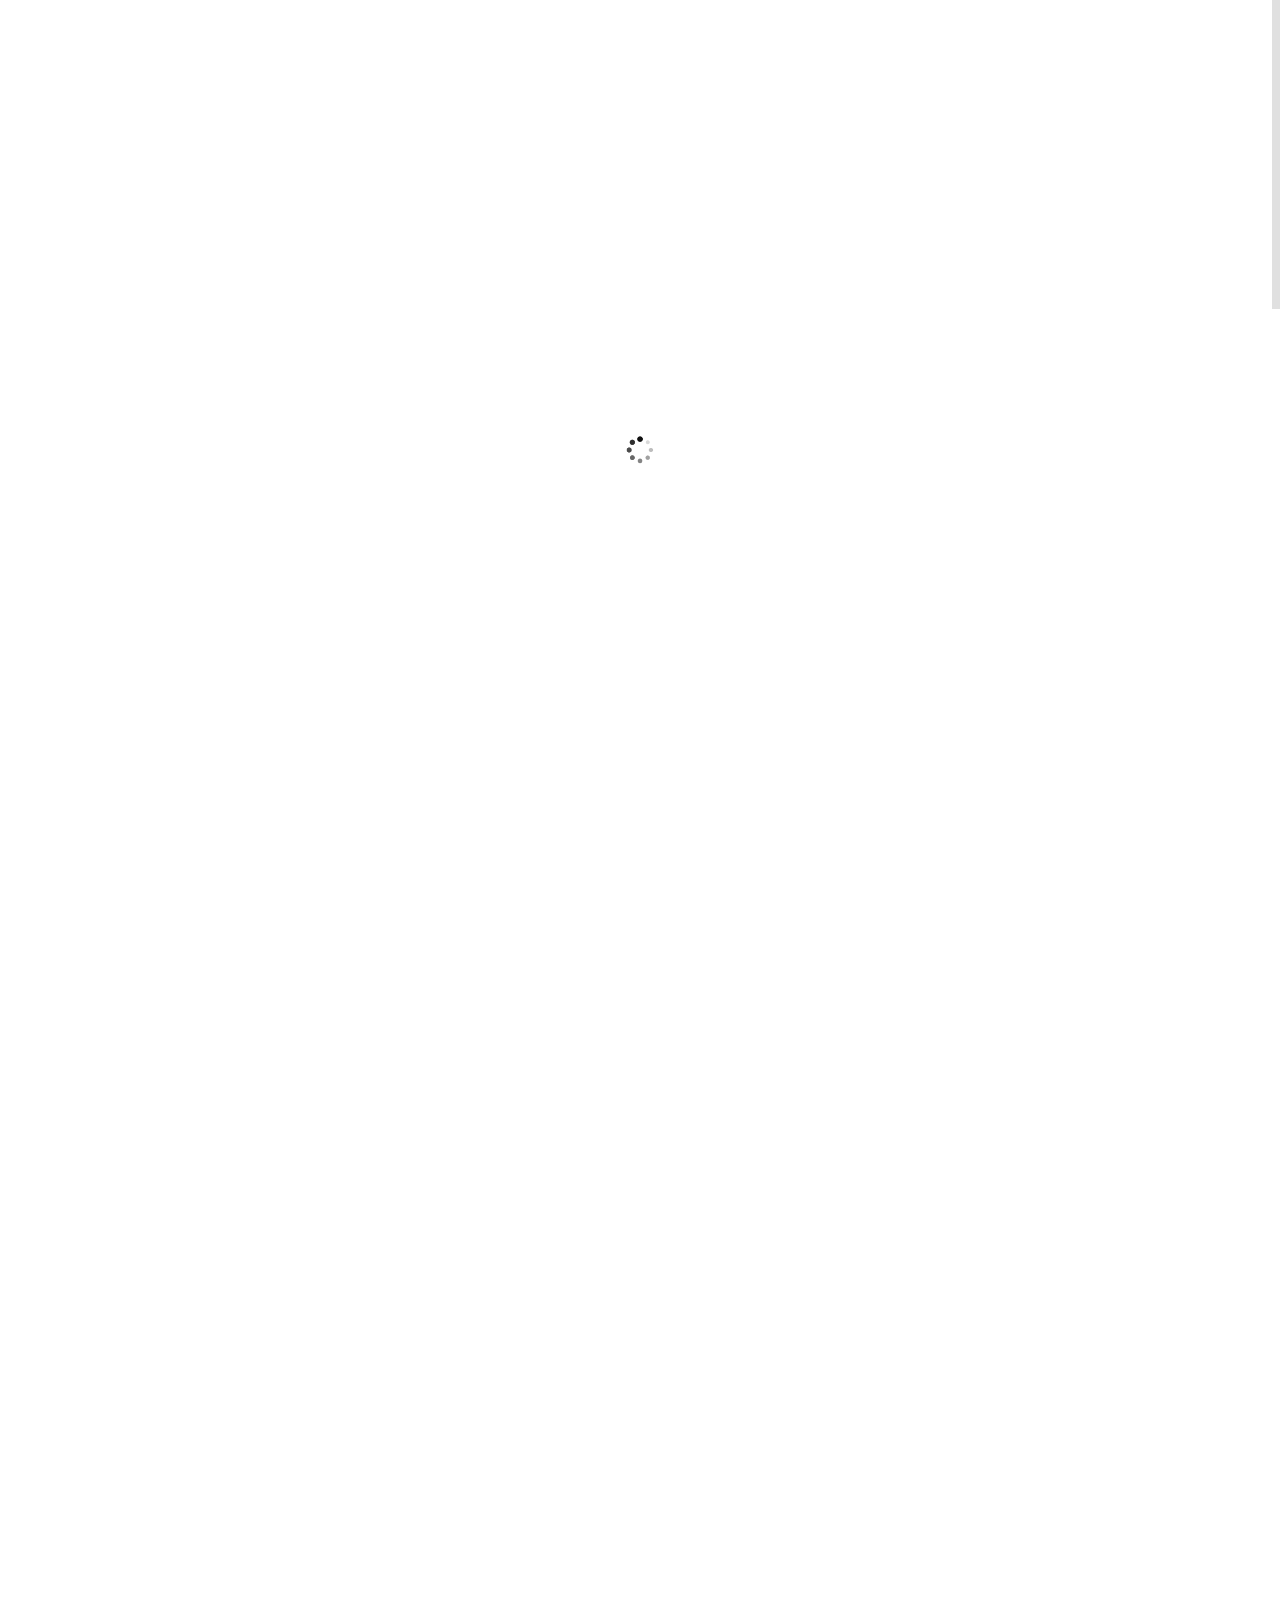
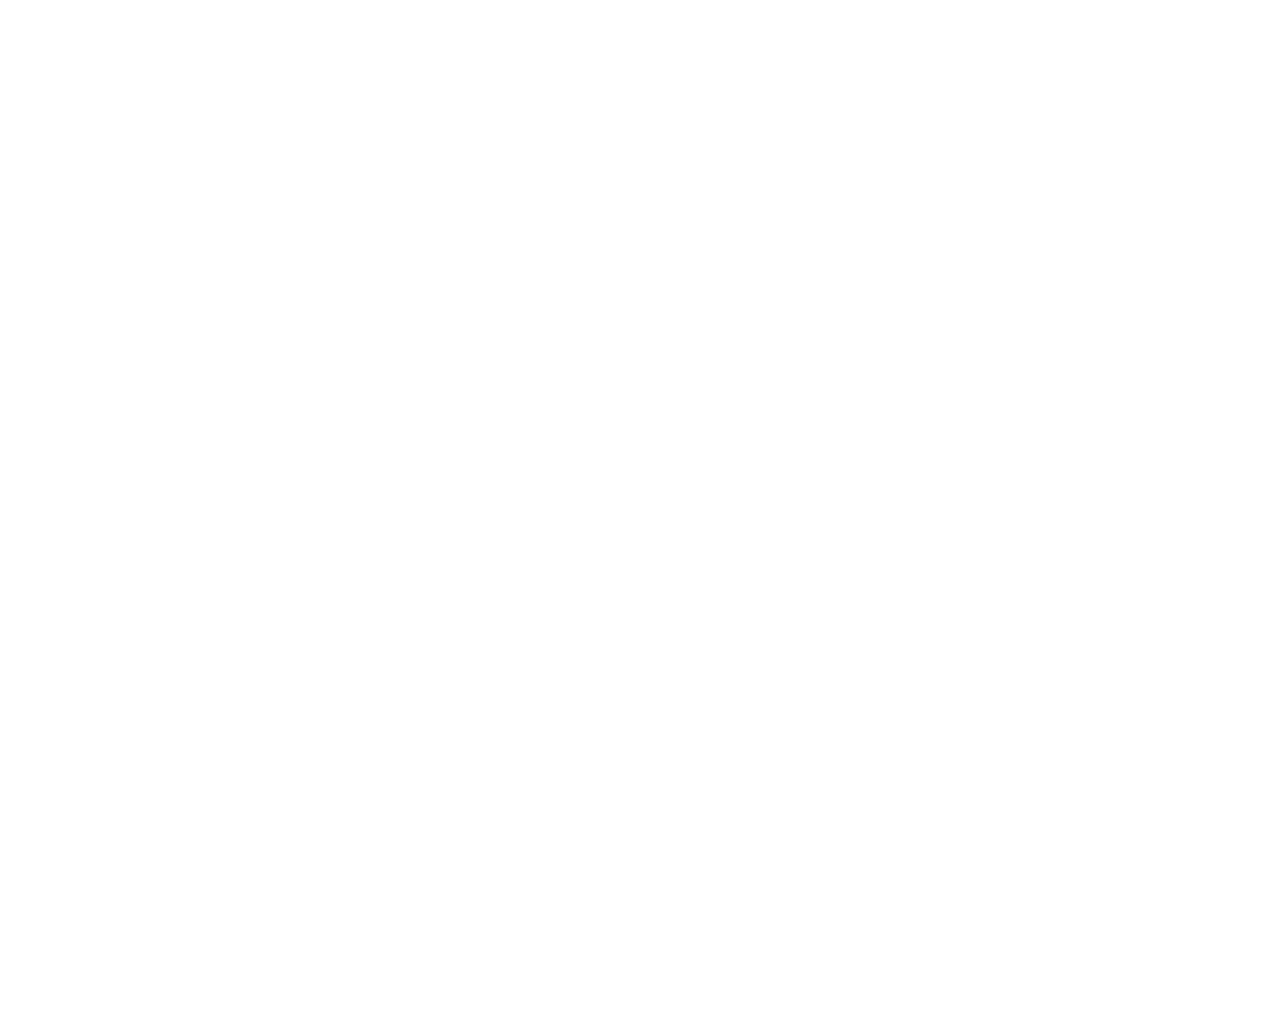
<file: news-item.html>
<!DOCTYPE html>
<html lang="en">
<head>
	
	<meta charset="utf-8">
	<title>Cascio & Farber | Law Firm</title>
    <meta name="viewport" content="width=device-width, initial-scale=1.0">
	<meta name="description" content="">
	<meta name="author" content="">
	
	<link rel="shortcut icon" href="images/favicon.png">
    
	<!-- CSS -->
	<link href="css/bootstrap.min.css" rel="stylesheet" type="text/css" />
	<link href="css/flexslider.css" rel="stylesheet" type="text/css" />
	<link href="css/prettyPhoto.css" rel="stylesheet" type="text/css" />
	<link href="css/animate.css" rel="stylesheet" type="text/css" media="all" />
    <link href="css/owl.carousel.css" rel="stylesheet">
	<link href="css/style.css" rel="stylesheet" type="text/css" />
    
	<!-- FONTS -->
	<link href="https://fonts.googleapis.com/css?family=Rokkitt:400,700,900|Ubuntu" rel="stylesheet">
	<link href="http://netdna.bootstrapcdn.com/font-awesome/4.0.3/css/font-awesome.css" rel="stylesheet">	
    
	<!-- SCRIPTS -->
	<!--[if IE]><script src="http://html5shiv.googlecode.com/svn/trunk/html5.js"></script><![endif]-->
    <!--[if IE]><html class="ie" lang="en"> <![endif]-->
	
	<script src="js/jquery.min.js" type="text/javascript"></script>
	<script src="js/bootstrap.min.js" type="text/javascript"></script>
	<script src="js/jquery.prettyPhoto.js" type="text/javascript"></script>
	<script src="js/jquery.nicescroll.min.js" type="text/javascript"></script>
	<script src="js/superfish.min.js" type="text/javascript"></script>
	<script src="js/jquery.flexslider-min.js" type="text/javascript"></script>
	<script src="js/owl.carousel.js" type="text/javascript"></script>
	<script src="js/animate.js" type="text/javascript"></script>
	<script src="js/jquery.BlackAndWhite.js"></script>
	<script src="js/myscript.js" type="text/javascript"></script>
	<script>
		
		//PrettyPhoto
		jQuery(document).ready(function() {
			$("a[rel^='prettyPhoto']").prettyPhoto();
		});
		
		//BlackAndWhite
		$(window).load(function(){
			$('.client_img').BlackAndWhite({
				hoverEffect : true, // default true
				// set the path to BnWWorker.js for a superfast implementation
				webworkerPath : false,
				// for the images with a fluid width and height 
				responsive:true,
				// to invert the hover effect
				invertHoverEffect: false,
				// this option works only on the modern browsers ( on IE lower than 9 it remains always 1)
				intensity:1,
				speed: { //this property could also be just speed: value for both fadeIn and fadeOut
					fadeIn: 300, // 200ms for fadeIn animations
					fadeOut: 300 // 800ms for fadeOut animations
				},
				onImageReady:function(img) {
					// this callback gets executed anytime an image is converted
				}
			});
		});
		
	</script>
	
</head>
<body>

	<!-- PRELOADER -->
	<img id="preloader" src="images/preloader.gif" alt=""/>
	<!-- //PRELOADER -->
	<div class="preloader_hide">

		<!-- PAGE -->
		<div id="page">

			<!-- HEADER -->
			<header>

				<!-- MENU BLOCK -->
				<div class="menu_block">

					<!-- CONTAINER -->
					<div class="container clearfix">
						<!-- LOGO -->
						<div class="pull-left">
							<a href="index.html" class="logo"></a>
						</div><!-- //LOGO -->					
						<!-- MENU -->
						<div class="pull-right">
							<nav class="navmenu center">
								<ul>
									<li class="first scroll_btn"><a href="index.html#home" class="menu-item">Home</a></li>
									<li class="scroll_btn"><a href="index.html#about" class="menu-item">Firm</a></li>
									<li class="sub-menu active">
										<a href="index.html#team" class="menu-item">Professional Staff</a>
										<ul>
											<li><a href="professional.html">Ricky Baker</a></li>
											<li><a href="professional.html">John Doe</a></li>
											<li><a href="professional.html">Staci Curtis</a></li>
										</ul>
									</li>
									<li class="scroll_btn"><a href="index.html#news" class="menu-item">News</a></li>
									<li class="sub-menu">
										<a href="index.html#practices">Practice Areas</a>
										<ul>
											<li><a href="practice.html">Corporate</a></li>
											<li><a href="practice.html">Finance</a></li>
											<li><a href="practice.html">Litigation</a></li>
											<li><a href="practice.html">Real Estate</a></li>
											<li><a href="practice.html">Native American</a></li>
											<li><a href="practice.html">Tax</a></li>
										</ul>
									</li>
									<li class="scroll_btn last"><a href="index.html#contacts" class="menu-item">Contact</a></li>
								</ul>
							</nav>
						</div><!-- //MENU -->
					</div><!-- //MENU BLOCK -->
				</div><!-- //CONTAINER -->
			</header><!-- //HEADER -->
		
		
		<!-- BREADCRUMBS -->
		<section class="breadcrumbs_block clearfix parallax">
			<div class="container">
				<h2 class="text-white">Corporate</h2>
				<p>Lorem ipsum dolor sit</p>
			</div>
		</section><!-- //BREADCRUMBS -->
		
		
		<!-- BLOG -->
		<section id="blog">
			
			<!-- CONTAINER -->
			<div class="container">
				
				<!-- ROW -->
				<div class="row">
				
					<!-- BLOG BLOCK -->
					<div class="blog_block col-lg-9 col-md-9">
						
						<!-- SINGLE BLOG POST -->
						<div class="single_blog_post clearfix" data-animated="fadeInUp">
							<div class="single_blog_post_descr">
								<div class="single_blog_post_date"><b>April 4 2017 | 21:30</b></div>
								<div class="single_blog_post_title">Small Business Promotion</div>
							</div>
							<div class="single_blog_post_img"><img class="img-bw" src="images/blog/corporate1.jpg" alt=""/></div>
							
							<div class="single_blog_post_content">
								<p>Lorem ipsum dolor sit amet.<br><br>Consectetur adipiscing elit, sed do eiusmod tempor incididunt ut labore et dolore magna aliqua. Ut enim ad minim veniam, quis nostrud exercitation ullamco laboris nisi ut aliquip ex ea commodo consequat. Duis aute irure dolor in reprehenderit in voluptate velit esse cillum dolore eu fugiat nulla pariatur. Excepteur sint occaecat cupidatat non proident, sunt in culpa qui officia deserunt mollit anim id est laborum.</p>
								<ul class="margbot20">
									<li>» Set Ut</li>
									<li>» Perspiciatis</li>
									<li>» Unde</li>
									<li>» Omnis Iste</li>
									<li>» Natus</li>
									<li>» Error Sit</li>
								</ul>
								<p>Sed ut perspiciatis unde omnis iste natus error sit voluptatem accusantium doloremque laudantium, totam rem aperiam, eaque ipsa quae ab illo inventore veritatis et quasi architecto beatae vitae dicta sunt explicabo. Nemo enim ipsam voluptatem quia voluptas sit aspernatur aut odit aut fugit, sed quia consequuntur magni dolores eos qui ratione voluptatem sequi nesciunt. Neque porro quisquam est, qui dolorem ipsum quia dolor sit amet, consectetur, adipisci velit.<br><br>Sed quia non numquam eius modi tempora incidunt ut labore et dolore magnam aliquam quaerat voluptatem. Ut enim ad minima veniam, quis nostrum exercitationem ullam corporis suscipit laboriosam, nisi ut aliquid ex ea commodi consequatur? Quis autem vel eum iure reprehenderit qui in ea voluptate velit esse quam nihil molestiae consequatur, vel illum qui dolorem eum fugiat quo voluptas nulla pariatur? Nemo enim ipsam voluptatem quia voluptas sit aspernatur aut odit aut fugit, sed quia consequuntur magni dolores eos qui ratione voluptatem sequi nesciunt. Neque porro quisquam est, qui dolorem ipsum quia dolor sit amet, consectetur, adipisci velit, sed quia non numquam eius modi tempora incidunt ut labore et dolore magnam aliquam quaerat voluptatem.</p>
							</div>
							
						</div><!-- //SINGLE BLOG POST -->
						
						<hr>
						<!-- SINGLE BLOG POST TAG -->
						<div class="single_blog_post_tags margbot50" data-animated="fadeInUp">
							<h2>Related Practices</h2>
							<ul>
								<li><a href="practice.html">Corporate</a></li>
								<li><a href="practice.html">Finance</a></li>
								<li><a href="practice.html">Litigation</a></li>
							</ul>
						</div><!-- //SINGLE BLOG POST TAG -->
						
						<hr>
						
						<!-- COMMENTS -->
						<div id="comments" class="margbot30" data-animated="fadeInUp">
							<h2>Related Professionals</h2>
							<div class="row">
								<div class="col-6">
									<div class="col-sm-2">
										<a href="professional.html"><img src="images/team/1_sm.jpg" alt="" class="img-bw img-circular"/></a>
									</div>
									<div class="col-sm-4">
										<h3 class="offset-top-10"><a href="professional.html">Ricky Baker</a></h3>
										<p>Associate | Harvard Law School, PHD</p>
									</div>
								</div>
								<div class="col-6">
									<div class="col-sm-2">
										<a href="professional.html"><img src="images/team/2_sm.jpg" alt="" class="img-bw img-circular"/></a>
									</div>
									<div class="col-sm-4">
										<h3 class="offset-top-10"><a href="professional.html">John Doe</a></h3>
										<p>Partner | UGSL, PHD</p>
									</div>
								</div>
							</div>
						</div>
						<!-- //COMMENTS -->
					</div><!-- //BLOG BLOCK -->
					
					
					<!-- SIDEBAR -->
					<div class="sidebar col-lg-3 col-md-3 padbot50">
						
						<!-- META WIDGET -->
						<div class="sidepanel widget_meta">
							<ul>
								<li><a href="practice.html">Corporate</a></li>
								<li><a href="practice.html">Finance</a></li>
								<li><a href="practice.html">Litigation</a></li>
								<li><a href="practice.html">Real Estate</a></li>
								<li><a href="practice.html">Native American</a></li>
								<li><a href="practice.html">Tax</a></li>
							</ul>
						</div><!-- //META WIDGET -->
						
						
						<!-- POPULAR POSTS WIDGET -->
						<div class="sidepanel widget_popular_posts offset-top-30">
							<h2><b>Popular</b> Posts</h2>
							
							<div class="recent_posts_widget clearfix">
								<div class="post_item_img_widget">
									<a href="news-item.html">
										<img src="images/blog/finance1.jpg" alt="" class="img-bw"/>
									</a>
								</div>
								<div class="post_item_content_widget">
									<a class="title" href="blog.html" >Portland Convention Center Project</a>
									<ul class="post_item_inf_widget">
										<li>JANUARY 24 2017  |  21:30</li>
									</ul>
								</div>
							</div>
							<div class="recent_posts_widget clearfix">
								<div class="post_item_img_widget">
									<a href="news-item.html">
										<img src="images/blog/litigation1.jpg" alt="" class="img-bw"/>
									</a>
								</div>
								<div class="post_item_content_widget">
									<a class="title" href="blog.html" >Exxon Lawsuit</a>
									<ul class="post_item_inf_widget">
										<li>DECEMBER 8 2016  |  9:30</li>
									</ul>
								</div>
							</div>
							<div class="recent_posts_widget clearfix">
								<div class="post_item_img_widget">
									<a href="news-item.html">
										<img src="images/blog/realestate1.jpg" alt="" class="img-bw"/>
									</a>
								</div>
								<div class="post_item_content_widget">
									<a class="title" href="blog.html" >Commercial Real Estate & Sales</a>
									<ul class="post_item_inf_widget">
										<li>OCTOBER 24 2016  |  13:30</li>
									</ul>
								</div>
							</div>
							<div class="recent_posts_widget clearfix">
								<div class="post_item_img_widget">
									<a href="news-item.html">
										<img src="images/blog/native1.jpg" alt="" class="img-bw"/>
									</a>
								</div>
								<div class="post_item_content_widget">
									<a class="title" href="blog.html" >Environmental Regulation in New Mexico</a>
									<ul class="post_item_inf_widget">
										<li>APRIL 4 2016  |  17:30</li>
									</ul>
								</div>
							</div>
							<div class="recent_posts_widget clearfix">
								<div class="post_item_img_widget">
									<a href="news-item.html">
										<img src="images/blog/tax1.jpg" alt="" class="img-bw"/>
									</a>
								</div>
								<div class="post_item_content_widget">
									<a class="title" href="blog.html" >Mid F Seminar</a>
									<ul class="post_item_inf_widget">
										<li>JANUARY 5 2016  |  21:30</li>
									</ul>
								</div>
							</div>
						</div><!-- //POPULAR POSTS WIDGET -->
					</div><!-- //SIDEBAR -->
				</div><!-- //ROW -->
			</div><!-- //CONTAINER -->
		</section><!-- //BLOG -->
	</div><!-- //PAGE -->

	
	<!-- CONTACTS -->
	<section id="footer-clear">
	</section>
	<!-- FOOTER -->
	<footer>
			
		<!-- CONTAINER -->
		<div class="container">
			
			<!-- ROW -->
			<div class="padbot40 copyright">
				<div class="col-lg-12 text-center padbot60 offset-top-30">
					<a href="index.html" class="logo-white"></a>
				</div>
				<div class="col-lg-12 text-center">
					 <ul class="list-inline footer-link text-white">
		                <li><a href="#about.html">About</a>
		                </li>
		                <li><a href="#team.html">Doctors</a>
		                </li>
		                <li><a href="#services.html">Practices</a>
		                </li>
		                <li><a href="#gallery.html">Gallery</a>
		                </li>
		                <li><a href="#costs.html">Costs</a>
		                </li>
		                <li><a href="#testimonials.html">Testimonials</a>
		                </li>
		                <li><a href="#contacts.html">Contacts</a>
		                </li>
		             </ul>
		        </div>
		        <div class="col-lg-12 text-center">
		             <ul class="list-inline footer-essentials text-white offset-top-30">
		                <li><a href="privacy.html">Privacy Policy</a>
		                </li>
		                <li><a href="sitemap.html">Site Map</a>
		                </li>
		                <li><a href="disclaimer.html">Disclaimer</a>
		                </li>
		              </ul>
				</div>
				<div class="col-lg-12 text-center">
					<ul class="footer-social offset-top-30">
						<li><a href="https://twitter.com/" ><i class="fa fa-twitter"></i></a></li>
						<li><a href="https://facebook.com/" ><i class="fa fa-facebook-square"></i></a></li>
						<li><a href="https://linked-in.com/" ><i class="fa fa-linkedin-square"></i></a></li>
					</ul>
				</div>
			</div><!-- //ROW -->
		</div><!-- //CONTAINER -->
	</footer><!-- //FOOTER -->
</div>
</body>
</html>
</file>
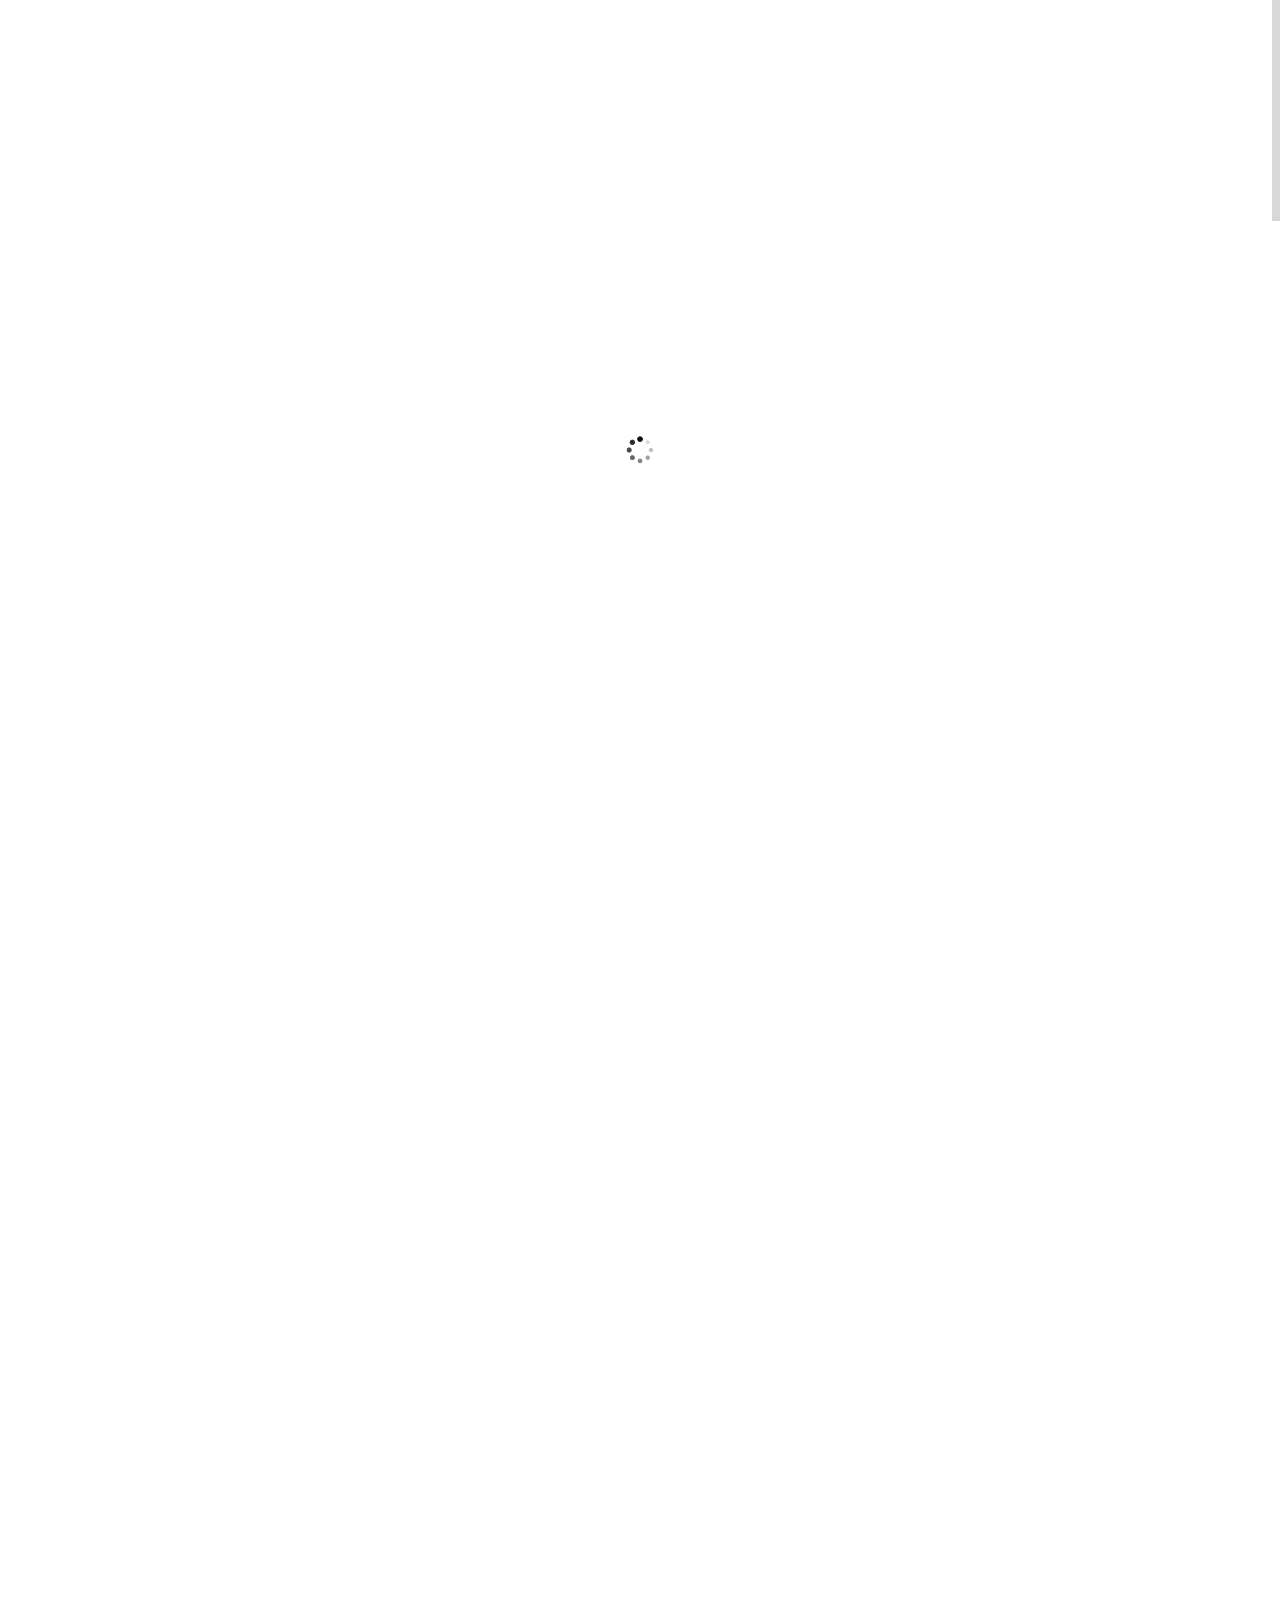
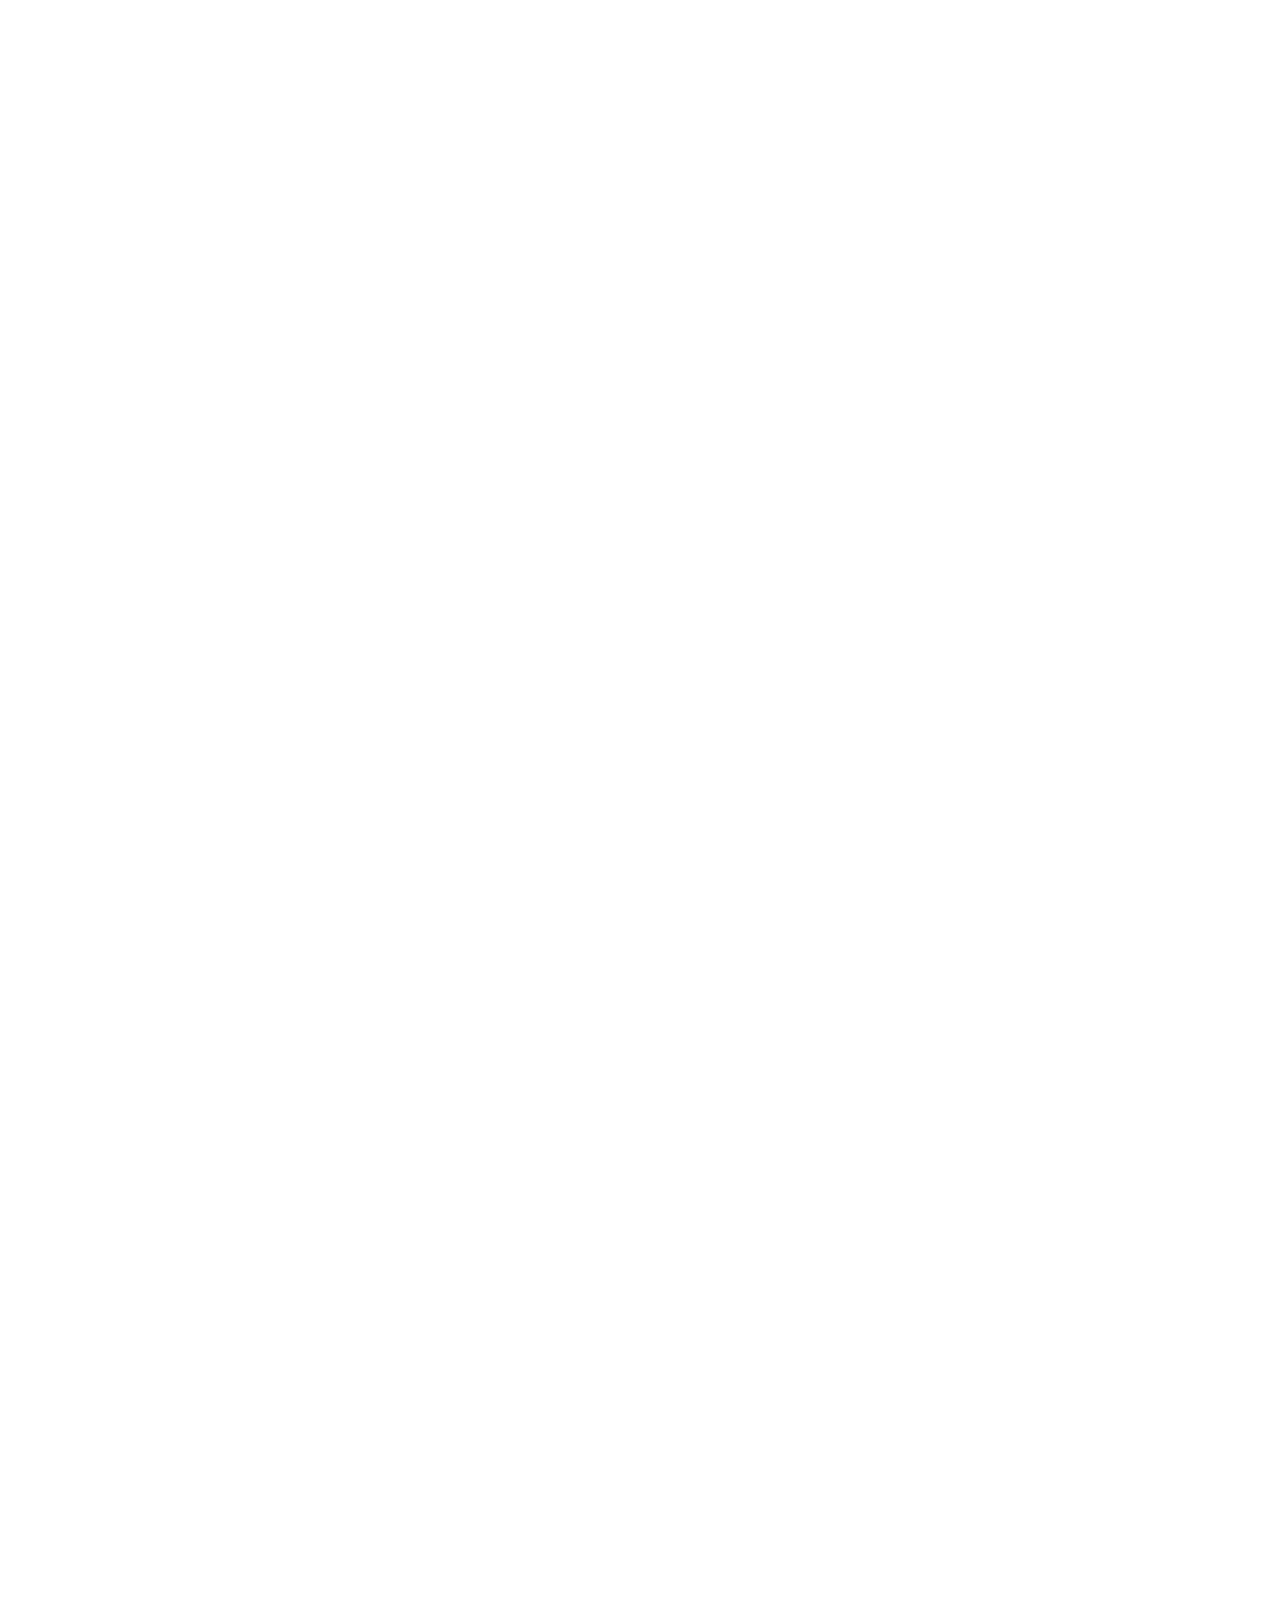
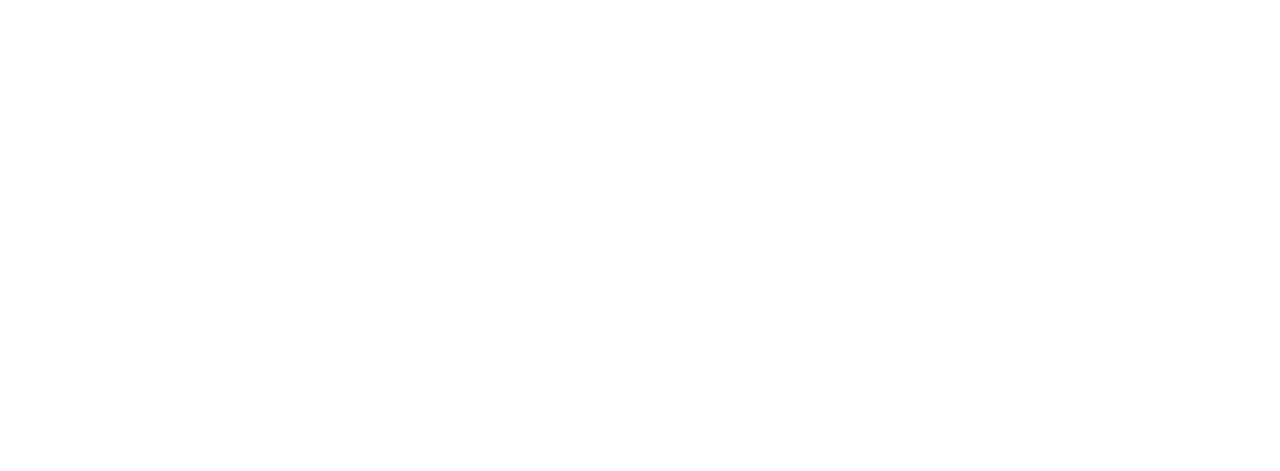
<file: professional.html>
<!DOCTYPE html>
<html lang="en">
<head>
	
	<meta charset="utf-8">
	<title>Cascio & Farber | Law Firm</title>
	<meta name="viewport" content="width=device-width, initial-scale=1.0">
	<meta name="description" content="">
	<meta name="author" content="">
	
	<link rel="shortcut icon" href="images/favicon.png">

	<!-- CSS -->
	<link href="css/bootstrap.min.css" rel="stylesheet" type="text/css" />
	<link href="css/flexslider.css" rel="stylesheet" type="text/css" />
	<link href="css/prettyPhoto.css" rel="stylesheet" type="text/css" />
	<link href="css/animate.css" rel="stylesheet" type="text/css" media="all" />
	<link href="css/owl.carousel.css" rel="stylesheet">
	<link href="css/style.css" rel="stylesheet" type="text/css" />

	<!-- FONTS -->
	<link href="https://fonts.googleapis.com/css?family=Rokkitt:400,700,900|Ubuntu" rel="stylesheet">
	<link href="http://netdna.bootstrapcdn.com/font-awesome/4.0.3/css/font-awesome.css" rel="stylesheet">	

	<!-- SCRIPTS -->
	<!--[if IE]><script src="http://html5shiv.googlecode.com/svn/trunk/html5.js"></script><![endif]-->
	<!--[if IE]><html class="ie" lang="en"> <![endif]-->
	
	<script src="js/jquery.min.js" type="text/javascript"></script>
	<script src="js/bootstrap.min.js" type="text/javascript"></script>
	<script src="js/jquery.prettyPhoto.js" type="text/javascript"></script>
	<script src="js/jquery.nicescroll.min.js" type="text/javascript"></script>
	<script src="js/superfish.min.js" type="text/javascript"></script>
	<script src="js/jquery.flexslider-min.js" type="text/javascript"></script>
	<script src="js/owl.carousel.js" type="text/javascript"></script>
	<script src="js/animate.js" type="text/javascript"></script>
	<script src="js/jquery.BlackAndWhite.js"></script>
	<script src="js/myscript.js" type="text/javascript"></script>
	<script>
		
		//PrettyPhoto
		jQuery(document).ready(function() {
			$("a[rel^='prettyPhoto']").prettyPhoto();
		});
		
		//BlackAndWhite
		$(window).load(function(){
			$('.client_img').BlackAndWhite({
				hoverEffect : true, // default true
				// set the path to BnWWorker.js for a superfast implementation
				webworkerPath : false,
				// for the images with a fluid width and height 
				responsive:true,
				// to invert the hover effect
				invertHoverEffect: false,
				// this option works only on the modern browsers ( on IE lower than 9 it remains always 1)
				intensity:1,
				speed: { //this property could also be just speed: value for both fadeIn and fadeOut
					fadeIn: 300, // 200ms for fadeIn animations
					fadeOut: 300 // 800ms for fadeOut animations
				},
				onImageReady:function(img) {
					// this callback gets executed anytime an image is converted
				}
			});
		});
		
	</script>
	
</head>
<body>

	<!-- PRELOADER -->
	<img id="preloader" src="images/preloader.gif" alt=""/>
	<!-- //PRELOADER -->
	<div class="preloader_hide">

		<!-- PAGE -->
		<div id="page">

			<!-- HEADER -->
			<header>

				<!-- MENU BLOCK -->
				<div class="menu_block">

					<!-- CONTAINER -->
					<div class="container clearfix">
						<!-- LOGO -->
						<div class="pull-left">
							<a href="index.html" class="logo"></a>
						</div><!-- //LOGO -->					
						<!-- MENU -->
						<div class="pull-right">
							<nav class="navmenu center">
								<ul>
									<li class="first scroll_btn"><a href="index.html#home" class="menu-item">Home</a></li>
									<li class="scroll_btn"><a href="index.html#about" class="menu-item">Firm</a></li>
									<li class="sub-menu active">
										<a href="index.html#team" class="menu-item">Professional Staff</a>
										<ul>
											<li><a href="professional.html">Ricky Baker</a></li>
											<li><a href="professional.html">John Doe</a></li>
											<li><a href="professional.html">Staci Curtis</a></li>
										</ul>
									</li>
									<li class="scroll_btn"><a href="index.html#news" class="menu-item">News</a></li>
									<li class="sub-menu">
										<a href="index.html#practices">Practice Areas</a>
										<ul>
											<li><a href="practice.html">Corporate</a></li>
											<li><a href="practice.html">Finance</a></li>
											<li><a href="practice.html">Litigation</a></li>
											<li><a href="practice.html">Real Estate</a></li>
											<li><a href="practice.html">Native American</a></li>
											<li><a href="practice.html">Tax</a></li>
										</ul>
									</li>
									<li class="scroll_btn last"><a href="index.html#contacts" class="menu-item">Contact</a></li>
								</ul>
							</nav>
						</div><!-- //MENU -->
					</div><!-- //MENU BLOCK -->
				</div><!-- //CONTAINER -->
			</header><!-- //HEADER -->


			<!-- BREADCRUMBS -->
			<section class="clearfix parallax professional_hero";>
				<div class="container spacer">
					<ul class="professional_social">
						<li><a href="https://twitter.com/" ><i class="fa fa-twitter"></i></a></li>
						<li><a href="https://facebook.com/" ><i class="fa fa-facebook-square"></i></a></li>
						<li><a href="https://linked-in.com/" ><i class="fa fa-linkedin-square"></i></a></li>
					</ul>
				</div>
				<div class="container left professional_box">
					<h1 class="text-white"><b>Ricky</b> Baker</h1>
					<p>PHD, Associate</p>
					<div class="offset-top-40">
						<a class="btn-small" href="#contact">Make an Appointment</a>
					</div>
				</div>
			</section><!-- //BREADCRUMBS -->


			<!-- PORTFOLIO -->
			<section id="portfolio">

				<!-- CONTAINER -->
				<div class="container">

					<!-- ROW -->
					<div class="row">

						<!-- SIDEBAR -->
						<div class="sidebar col-lg-4 col-md-4 padbot50">
							<!-- INFO WIDGET -->
							<h3>Contact</h3>
							<p><a href="tel:18001234567">1 (800) 123 - 4567</a></p>
							<p><a href="mailto:rickybaker@casciofarber.com">rickybaker@casciofarber.com</a></p>
							<hr>
							<h3>Languages</h3>
							<p>English</p>
							<p>Spanish</p>
							<hr>
							<h3>Medical Licensure</h3>
							<p>Massachuttes</p> 
							<p>New Hampshire</p>
							<hr>
							<h3>Education</h3>
							<p>Harvard Law School</p><p class="caption">Mar 2012 - Feb 2015</p>
							<p>Tulane University | Fellowship</p><p class="caption">Mar 2008 - Jun 2010</p>
							<p>Lorem Ipsum University, MD - Tulane University | Fellowship</p><p class="caption">Jul. 2010 - Present</p>
							<hr>
							<h3>Certifications</h3>
							<div class="row">
								<div class="col-xs-4 col-sm-4 col-md-4 col-lg-4">
									<img class="img-responsive" src="images/certificate.jpg"/>
								</div>
								<div class="col-xs-4 col-sm-4 col-md-4 col-lg-4">
									<img class="img-responsive" src="images/certificate.jpg"/>
								</div>
								<div class="col-xs-4 col-sm-4 col-md-4 col-lg-4">
									<img class="img-responsive" src="images/certificate.jpg"/>
								</div>
							</div>


						</div><!-- //SIDEBAR -->


						<!-- PORTFOLIO BLOCK -->
						<div class="portfolio_block col-lg-8 col-md-8 pull-left">
							<h3>Overview</h3>
							<p>Lorem ipsum dolor sit amet, consectetur adipiscing elit, sed do eiusmod tempor incididunt ut labore et dolore magna aliqua. Ut enim ad minim veniam, quis nostrud exercitation ullamco laboris nisi ut aliquip ex ea commodo consequat. Duis aute irure dolor in reprehenderit in voluptate velit esse cillum dolore eu fugiat nulla pariatur. Excepteur sint occaecat cupidatat non proident, sunt in culpa qui officia deserunt mollit anim id est laborum.</p>
							<hr>
							<h3>Biography</h3>
							<p>Lorem ipsum dolor sit amet, consectetur adipiscing elit, sed do eiusmod tempor incididunt ut labore et dolore magna aliqua. Ut enim ad minim veniam, quis nostrud exercitation ullamco laboris nisi ut aliquip ex ea commodo consequat. Duis aute irure dolor in reprehenderit in voluptate velit esse cillum dolore eu fugiat nulla pariatur. Excepteur sint occaecat cupidatat non proident, sunt in culpa qui officia deserunt mollit anim id est laborum.<br><br>Sed ut perspiciatis unde omnis iste natus error sit voluptatem accusantium doloremque laudantium, totam rem aperiam, eaque ipsa quae ab illo inventore veritatis et quasi architecto beatae vitae dicta sunt explicabo. Nemo enim ipsam voluptatem quia voluptas sit aspernatur aut odit aut fugit, sed quia consequuntur magni dolores eos qui ratione voluptatem sequi nesciunt</p>
							<hr>
							<h3>Work History</h3>
							<p class="caption">Jul 2007 - Jun 2008</p> 
							<p>Lorem ipsum dolor sit amet, consectetur adipiscing elit ipsum dolor</p>
							<p class="caption">Jun 2001 - Jun 2006</p> 
							<p>Consectetur adipiscing elit, sed do ipsum dolor</p>
							<p class="caption">Jul 2007 - Jun 2008</p> 
							<p>Lorem ipsum dolor sit amet, consectetur adipiscing elit ipsum dolor</p>
							<p class="caption">Jun 2001 - Jun 2006</p> 
							<p>Consectetur adipiscing elit, sed do ipsum dolor</p>
						</div><!-- //PORTFOLIO BLOCK -->
					</div><!-- //ROW -->
				</div><!-- //CONTAINER -->
			</section>
			<section id="practices" class="padbot80">
		
			<!-- CONTAINER -->
			<div class="container">
				<h2 class="text-white"><b>Practice</b> Areas</h2>
			</div><!-- //CONTAINER -->
			
				
			<div class="projects-wrapper" data-appear-top-offset="-200" data-animated="fadeInUp">
				<!-- PROJECTS SLIDER -->
				<div class="owl-demo owl-carousel projects_slider">
					
					<!-- work1 -->
					<div class="item">
						<div class="work_img">
							<a class="img-bw" href="practice.html">
								<img src="images/works/1.jpg" alt=""/>
								<h4>Corporate</h4>
							</a>
						</div>
					</div><!-- //work1 -->
					
					<!-- work2 -->
					<div class="item">
						<div class="work_img">
							<a class="img-bw" href="practice.html">
								<img src="images/works/2.jpg" alt=""/>
								<h4>Finance</h4>
							</a>
						</div>
					</div><!-- //work2 -->
					
					<!-- work3 -->
					<div class="item">
						<div class="work_img">
							<a class="img-bw" href="practice.html">
								<img src="images/works/3.jpg" alt=""/>
								<h4>Litigation</h4>
							</a>
						</div>
					</div><!-- //work3 -->
					
					<!-- work4 -->
					<div class="item">
						<div class="work_img">
							<a class="img-bw" href="practice.html">
								<img src="images/works/4.jpg" alt=""/>
								<h4>Real Estate</h4>
							</a>
						</div>
					</div><!-- //work4 -->
					
					<!-- work5 -->
					<div class="item">
						<div class="work_img">
							<a class="img-bw" href="practice.html">
								<img src="images/works/5.jpg" alt=""/>
								<h4>Native American</h4>
							</a>
						</div>
					</div><!-- //work5 -->
					
					<!-- work6 -->
					<div class="item">
						<div class="work_img">
							<a class="img-bw" ref="practice.html">
								<img src="images/works/6.jpg" alt=""/>
								<h4>Tax</h4>
							</a>
						</div>
					</div><!-- //work6 -->
				</div><!-- //PROJECTS SLIDER -->
			</div>
		</section><!-- //PROJECTS -->
			<section id="portfolio">
				<div class="container padbot30">
					<h2><b>Featured</b> Videos</h2>
				</div><!-- //CONTAINER -->
				<!-- CONTAINER -->
				<div class="container padbot60">
					<div class="video-container offset-top-20">
						<div class="overlay-youtube" onClick="style.pointerEvents='none'"></div>
						<iframe width="560" height="315" src="https://www.youtube.com/embed/B_HC6oQLmbc" frameborder="0" allowfullscreen></iframe>
					</div>
				</div><!-- //CONTAINER -->
			</section>
		</div><!-- //PAGE -->


		<section id="footer-clear">
		</section>
		<!-- FOOTER -->
		<footer>

			<!-- CONTAINER -->
			<div class="container">

				<!-- ROW -->
				<div class="padbot40 copyright">
					<div class="col-lg-12 text-center padbot60 offset-top-30">
						<a href="index.html" class="logo-white"></a>
					</div>
					<div class="col-lg-12 text-center">
						<ul class="list-inline footer-link text-white">
							<li><a href="#about.html">About</a>
							</li>
							<li><a href="#team.html">Doctors</a>
							</li>
							<li><a href="#services.html">Practices</a>
							</li>
							<li><a href="#gallery.html">Gallery</a>
							</li>
							<li><a href="#costs.html">Costs</a>
							</li>
							<li><a href="#testimonials.html">Testimonials</a>
							</li>
							<li><a href="#contacts.html">Contacts</a>
							</li>
						</ul>
					</div>
					<div class="col-lg-12 text-center">
						<ul class="list-inline footer-essentials text-white offset-top-30">
							<li><a href="privacy.html">Privacy Policy</a>
							</li>
							<li><a href="sitemap.html">Site Map</a>
							</li>
							<li><a href="disclaimer.html">Disclaimer</a>
							</li>
						</ul>
					</div>
					<div class="col-lg-12 text-center">
						<ul class="footer-social offset-top-30">
							<li><a href="https://twitter.com/" ><i class="fa fa-twitter"></i></a></li>
							<li><a href="https://facebook.com/" ><i class="fa fa-facebook-square"></i></a></li>
							<li><a href="https://linked-in.com/" ><i class="fa fa-linkedin-square"></i></a></li>
						</ul>
					</div>
				</div><!-- //ROW -->
			</div><!-- //CONTAINER -->
		</footer><!-- //FOOTER -->
	</div>
</body>
</html>
</file>
<file: css/prettyPhoto.css>
div.pp_default .pp_top,div.pp_default .pp_top .pp_middle,div.pp_default .pp_top .pp_left,div.pp_default .pp_top .pp_right,div.pp_default .pp_bottom,div.pp_default .pp_bottom .pp_left,div.pp_default .pp_bottom .pp_middle,div.pp_default .pp_bottom .pp_right{height:13px}
div.pp_default .pp_top .pp_left{background:url(../images/prettyPhoto/default/sprite.png) -78px -93px no-repeat}
div.pp_default .pp_top .pp_middle{background:url(../images/prettyPhoto/default/sprite_x.png) top left repeat-x}
div.pp_default .pp_top .pp_right{background:url(../images/prettyPhoto/default/sprite.png) -112px -93px no-repeat}
div.pp_default .pp_content .ppt{color:#f8f8f8}
div.pp_default .pp_content_container .pp_left{background:url(../images/prettyPhoto/default/sprite_y.png) -7px 0 repeat-y;padding-left:13px}
div.pp_default .pp_content_container .pp_right{background:url(../images/prettyPhoto/default/sprite_y.png) top right repeat-y;padding-right:13px}
div.pp_default .pp_next:hover{background:url(../images/prettyPhoto/default/sprite_next.png) center right no-repeat;cursor:pointer}
div.pp_default .pp_previous:hover{background:url(../images/prettyPhoto/default/sprite_prev.png) center left no-repeat;cursor:pointer}
div.pp_default .pp_expand{background:url(../images/prettyPhoto/default/sprite.png) 0 -29px no-repeat;cursor:pointer;width:28px;height:28px}
div.pp_default .pp_expand:hover{background:url(../images/prettyPhoto/default/sprite.png) 0 -56px no-repeat;cursor:pointer}
div.pp_default .pp_contract{background:url(../images/prettyPhoto/default/sprite.png) 0 -84px no-repeat;cursor:pointer;width:28px;height:28px}
div.pp_default .pp_contract:hover{background:url(../images/prettyPhoto/default/sprite.png) 0 -113px no-repeat;cursor:pointer}
div.pp_default .pp_close{width:30px;height:30px;background:url(../images/prettyPhoto/default/sprite.png) 2px 1px no-repeat;cursor:pointer}
div.pp_default .pp_gallery ul li a{background:url(../images/prettyPhoto/default/default_thumb.png) center center #f8f8f8;border:1px solid #aaa}
div.pp_default .pp_social{margin-top:7px}
div.pp_default .pp_gallery a.pp_arrow_previous,div.pp_default .pp_gallery a.pp_arrow_next{position:static;left:auto}
div.pp_default .pp_nav .pp_play,div.pp_default .pp_nav .pp_pause{background:url(../images/prettyPhoto/default/sprite.png) -51px 1px no-repeat;height:30px;width:30px}
div.pp_default .pp_nav .pp_pause{background-position:-51px -29px}
div.pp_default a.pp_arrow_previous,div.pp_default a.pp_arrow_next{background:url(../images/prettyPhoto/default/sprite.png) -31px -3px no-repeat;height:20px;width:20px;margin:4px 0 0}
div.pp_default a.pp_arrow_next{left:52px;background-position:-82px -3px}
div.pp_default .pp_content_container .pp_details{margin-top:5px}
div.pp_default .pp_nav{clear:none;height:30px;width:110px;position:relative}
div.pp_default .pp_nav .currentTextHolder{font-family:Georgia;font-style:italic;color:#999;font-size:11px;left:75px;line-height:25px;position:absolute;top:2px;margin:0;padding:0 0 0 10px}
div.pp_default .pp_close:hover,div.pp_default .pp_nav .pp_play:hover,div.pp_default .pp_nav .pp_pause:hover,div.pp_default .pp_arrow_next:hover,div.pp_default .pp_arrow_previous:hover{opacity:0.7}
div.pp_default .pp_description{font-size:11px;font-weight:700;line-height:14px;margin:5px 50px 5px 0}
div.pp_default .pp_bottom .pp_left{background:url(../images/prettyPhoto/default/sprite.png) -78px -127px no-repeat}
div.pp_default .pp_bottom .pp_middle{background:url(../images/prettyPhoto/default/sprite_x.png) bottom left repeat-x}
div.pp_default .pp_bottom .pp_right{background:url(../images/prettyPhoto/default/sprite.png) -112px -127px no-repeat}
div.pp_default .pp_loaderIcon{background:url(../images/prettyPhoto/default/loader.gif) center center no-repeat}
div.light_rounded .pp_top .pp_left{background:url(../images/prettyPhoto/light_rounded/sprite.png) -88px -53px no-repeat}
div.light_rounded .pp_top .pp_right{background:url(../images/prettyPhoto/light_rounded/sprite.png) -110px -53px no-repeat}
div.light_rounded .pp_next:hover{background:url(../images/prettyPhoto/light_rounded/btnNext.png) center right no-repeat;cursor:pointer}
div.light_rounded .pp_previous:hover{background:url(../images/prettyPhoto/light_rounded/btnPrevious.png) center left no-repeat;cursor:pointer}
div.light_rounded .pp_expand{background:url(../images/prettyPhoto/light_rounded/sprite.png) -31px -26px no-repeat;cursor:pointer}
div.light_rounded .pp_expand:hover{background:url(../images/prettyPhoto/light_rounded/sprite.png) -31px -47px no-repeat;cursor:pointer}
div.light_rounded .pp_contract{background:url(../images/prettyPhoto/light_rounded/sprite.png) 0 -26px no-repeat;cursor:pointer}
div.light_rounded .pp_contract:hover{background:url(../images/prettyPhoto/light_rounded/sprite.png) 0 -47px no-repeat;cursor:pointer}
div.light_rounded .pp_close{width:75px;height:22px;background:url(../images/prettyPhoto/light_rounded/sprite.png) -1px -1px no-repeat;cursor:pointer}
div.light_rounded .pp_nav .pp_play{background:url(../images/prettyPhoto/light_rounded/sprite.png) -1px -100px no-repeat;height:15px;width:14px}
div.light_rounded .pp_nav .pp_pause{background:url(../images/prettyPhoto/light_rounded/sprite.png) -24px -100px no-repeat;height:15px;width:14px}
div.light_rounded .pp_arrow_previous{background:url(../images/prettyPhoto/light_rounded/sprite.png) 0 -71px no-repeat}
div.light_rounded .pp_arrow_next{background:url(../images/prettyPhoto/light_rounded/sprite.png) -22px -71px no-repeat}
div.light_rounded .pp_bottom .pp_left{background:url(../images/prettyPhoto/light_rounded/sprite.png) -88px -80px no-repeat}
div.light_rounded .pp_bottom .pp_right{background:url(../images/prettyPhoto/light_rounded/sprite.png) -110px -80px no-repeat}
div.dark_rounded .pp_top .pp_left{background:url(../images/prettyPhoto/dark_rounded/sprite.png) -88px -53px no-repeat}
div.dark_rounded .pp_top .pp_right{background:url(../images/prettyPhoto/dark_rounded/sprite.png) -110px -53px no-repeat}
div.dark_rounded .pp_content_container .pp_left{background:url(../images/prettyPhoto/dark_rounded/contentPattern.png) top left repeat-y}
div.dark_rounded .pp_content_container .pp_right{background:url(../images/prettyPhoto/dark_rounded/contentPattern.png) top right repeat-y}
div.dark_rounded .pp_next:hover{background:url(../images/prettyPhoto/dark_rounded/btnNext.png) center right no-repeat;cursor:pointer}
div.dark_rounded .pp_previous:hover{background:url(../images/prettyPhoto/dark_rounded/btnPrevious.png) center left no-repeat;cursor:pointer}
div.dark_rounded .pp_expand{background:url(../images/prettyPhoto/dark_rounded/sprite.png) -31px -26px no-repeat;cursor:pointer}
div.dark_rounded .pp_expand:hover{background:url(../images/prettyPhoto/dark_rounded/sprite.png) -31px -47px no-repeat;cursor:pointer}
div.dark_rounded .pp_contract{background:url(../images/prettyPhoto/dark_rounded/sprite.png) 0 -26px no-repeat;cursor:pointer}
div.dark_rounded .pp_contract:hover{background:url(../images/prettyPhoto/dark_rounded/sprite.png) 0 -47px no-repeat;cursor:pointer}
div.dark_rounded .pp_close{width:75px;height:22px;background:url(../images/prettyPhoto/dark_rounded/sprite.png) -1px -1px no-repeat;cursor:pointer}
div.dark_rounded .pp_description{margin-right:85px;color:#fff}
div.dark_rounded .pp_nav .pp_play{background:url(../images/prettyPhoto/dark_rounded/sprite.png) -1px -100px no-repeat;height:15px;width:14px}
div.dark_rounded .pp_nav .pp_pause{background:url(../images/prettyPhoto/dark_rounded/sprite.png) -24px -100px no-repeat;height:15px;width:14px}
div.dark_rounded .pp_arrow_previous{background:url(../images/prettyPhoto/dark_rounded/sprite.png) 0 -71px no-repeat}
div.dark_rounded .pp_arrow_next{background:url(../images/prettyPhoto/dark_rounded/sprite.png) -22px -71px no-repeat}
div.dark_rounded .pp_bottom .pp_left{background:url(../images/prettyPhoto/dark_rounded/sprite.png) -88px -80px no-repeat}
div.dark_rounded .pp_bottom .pp_right{background:url(../images/prettyPhoto/dark_rounded/sprite.png) -110px -80px no-repeat}
div.dark_rounded .pp_loaderIcon{background:url(../images/prettyPhoto/dark_rounded/loader.gif) center center no-repeat}
div.dark_square .pp_left,div.dark_square .pp_middle,div.dark_square .pp_right,div.dark_square .pp_content{background:#000}
div.dark_square .pp_description{color:#fff;margin:0 85px 0 0}
div.dark_square .pp_loaderIcon{background:url(../images/prettyPhoto/dark_square/loader.gif) center center no-repeat}
div.dark_square .pp_expand{background:url(../images/prettyPhoto/dark_square/sprite.png) -31px -26px no-repeat;cursor:pointer}
div.dark_square .pp_expand:hover{background:url(../images/prettyPhoto/dark_square/sprite.png) -31px -47px no-repeat;cursor:pointer}
div.dark_square .pp_contract{background:url(../images/prettyPhoto/dark_square/sprite.png) 0 -26px no-repeat;cursor:pointer}
div.dark_square .pp_contract:hover{background:url(../images/prettyPhoto/dark_square/sprite.png) 0 -47px no-repeat;cursor:pointer}
div.dark_square .pp_close{width:75px;height:22px;background:url(../images/prettyPhoto/dark_square/sprite.png) -1px -1px no-repeat;cursor:pointer}
div.dark_square .pp_nav{clear:none}
div.dark_square .pp_nav .pp_play{background:url(../images/prettyPhoto/dark_square/sprite.png) -1px -100px no-repeat;height:15px;width:14px}
div.dark_square .pp_nav .pp_pause{background:url(../images/prettyPhoto/dark_square/sprite.png) -24px -100px no-repeat;height:15px;width:14px}
div.dark_square .pp_arrow_previous{background:url(../images/prettyPhoto/dark_square/sprite.png) 0 -71px no-repeat}
div.dark_square .pp_arrow_next{background:url(../images/prettyPhoto/dark_square/sprite.png) -22px -71px no-repeat}
div.dark_square .pp_next:hover{background:url(../images/prettyPhoto/dark_square/btnNext.png) center right no-repeat;cursor:pointer}
div.dark_square .pp_previous:hover{background:url(../images/prettyPhoto/dark_square/btnPrevious.png) center left no-repeat;cursor:pointer}
div.light_square .pp_expand{background:url(../images/prettyPhoto/light_square/sprite.png) -31px -26px no-repeat;cursor:pointer}
div.light_square .pp_expand:hover{background:url(../images/prettyPhoto/light_square/sprite.png) -31px -47px no-repeat;cursor:pointer}
div.light_square .pp_contract{background:url(../images/prettyPhoto/light_square/sprite.png) 0 -26px no-repeat;cursor:pointer}
div.light_square .pp_contract:hover{background:url(../images/prettyPhoto/light_square/sprite.png) 0 -47px no-repeat;cursor:pointer}
div.light_square .pp_close{width:75px;height:22px;background:url(../images/prettyPhoto/light_square/sprite.png) -1px -1px no-repeat;cursor:pointer}
div.light_square .pp_nav .pp_play{background:url(../images/prettyPhoto/light_square/sprite.png) -1px -100px no-repeat;height:15px;width:14px}
div.light_square .pp_nav .pp_pause{background:url(../images/prettyPhoto/light_square/sprite.png) -24px -100px no-repeat;height:15px;width:14px}
div.light_square .pp_arrow_previous{background:url(../images/prettyPhoto/light_square/sprite.png) 0 -71px no-repeat}
div.light_square .pp_arrow_next{background:url(../images/prettyPhoto/light_square/sprite.png) -22px -71px no-repeat}
div.light_square .pp_next:hover{background:url(../images/prettyPhoto/light_square/btnNext.png) center right no-repeat;cursor:pointer}
div.light_square .pp_previous:hover{background:url(../images/prettyPhoto/light_square/btnPrevious.png) center left no-repeat;cursor:pointer}
div.facebook .pp_top .pp_left{background:url(../images/prettyPhoto/facebook/sprite.png) -88px -53px no-repeat}
div.facebook .pp_top .pp_middle{background:url(../images/prettyPhoto/facebook/contentPatternTop.png) top left repeat-x}
div.facebook .pp_top .pp_right{background:url(../images/prettyPhoto/facebook/sprite.png) -110px -53px no-repeat}
div.facebook .pp_content_container .pp_left{background:url(../images/prettyPhoto/facebook/contentPatternLeft.png) top left repeat-y}
div.facebook .pp_content_container .pp_right{background:url(../images/prettyPhoto/facebook/contentPatternRight.png) top right repeat-y}
div.facebook .pp_expand{background:url(../images/prettyPhoto/facebook/sprite.png) -31px -26px no-repeat;cursor:pointer}
div.facebook .pp_expand:hover{background:url(../images/prettyPhoto/facebook/sprite.png) -31px -47px no-repeat;cursor:pointer}
div.facebook .pp_contract{background:url(../images/prettyPhoto/facebook/sprite.png) 0 -26px no-repeat;cursor:pointer}
div.facebook .pp_contract:hover{background:url(../images/prettyPhoto/facebook/sprite.png) 0 -47px no-repeat;cursor:pointer}
div.facebook .pp_close{width:22px;height:22px;background:url(../images/prettyPhoto/facebook/sprite.png) -1px -1px no-repeat;cursor:pointer}
div.facebook .pp_description{margin:0 37px 0 0}
div.facebook .pp_loaderIcon{background:url(../images/prettyPhoto/facebook/loader.gif) center center no-repeat}
div.facebook .pp_arrow_previous{background:url(../images/prettyPhoto/facebook/sprite.png) 0 -71px no-repeat;height:22px;margin-top:0;width:22px}
div.facebook .pp_arrow_previous.disabled{background-position:0 -96px;cursor:default}
div.facebook .pp_arrow_next{background:url(../images/prettyPhoto/facebook/sprite.png) -32px -71px no-repeat;height:22px;margin-top:0;width:22px}
div.facebook .pp_arrow_next.disabled{background-position:-32px -96px;cursor:default}
div.facebook .pp_nav{margin-top:0}
div.facebook .pp_nav p{font-size:15px;padding:0 3px 0 4px}
div.facebook .pp_nav .pp_play{background:url(../images/prettyPhoto/facebook/sprite.png) -1px -123px no-repeat;height:22px;width:22px}
div.facebook .pp_nav .pp_pause{background:url(../images/prettyPhoto/facebook/sprite.png) -32px -123px no-repeat;height:22px;width:22px}
div.facebook .pp_next:hover{background:url(../images/prettyPhoto/facebook/btnNext.png) center right no-repeat;cursor:pointer}
div.facebook .pp_previous:hover{background:url(../images/prettyPhoto/facebook/btnPrevious.png) center left no-repeat;cursor:pointer}
div.facebook .pp_bottom .pp_left{background:url(../images/prettyPhoto/facebook/sprite.png) -88px -80px no-repeat}
div.facebook .pp_bottom .pp_middle{background:url(../images/prettyPhoto/facebook/contentPatternBottom.png) top left repeat-x}
div.facebook .pp_bottom .pp_right{background:url(../images/prettyPhoto/facebook/sprite.png) -110px -80px no-repeat}
div.pp_pic_holder a:focus{outline:none}
div.pp_overlay{background:#000;display:none;left:0;position:absolute;top:0;width:100%;z-index:9500}
div.pp_pic_holder{display:none;position:absolute;width:100px;z-index:10000}
.pp_content{height:40px;min-width:40px}
* html .pp_content{width:40px}
.pp_content_container{position:relative;text-align:left;width:100%}
.pp_content_container .pp_left{padding-left:20px}
.pp_content_container .pp_right{padding-right:20px}
.pp_content_container .pp_details{float:left;margin:10px 0 2px}
.pp_description{display:none;margin:0}
.pp_social{float:left;margin:0}
.pp_social .facebook{float:left;margin-left:5px;width:55px;overflow:hidden}
.pp_social .twitter{float:left}
.pp_nav{clear:right;float:left;margin:3px 10px 0 0}
.pp_nav p{float:left;white-space:nowrap;margin:2px 4px}
.pp_nav .pp_play,.pp_nav .pp_pause{float:left;margin-right:4px;text-indent:-10000px}
a.pp_arrow_previous,a.pp_arrow_next{display:block;float:left;height:15px;margin-top:3px;overflow:hidden;text-indent:-10000px;width:14px}
.pp_hoverContainer{position:absolute;top:0;width:100%;z-index:2000}
.pp_gallery{display:none;left:50%;margin-top:-50px;position:absolute;z-index:10000}
.pp_gallery div{float:left;overflow:hidden;position:relative}
.pp_gallery ul{float:left;height:35px;position:relative;white-space:nowrap;margin:0 0 0 5px;padding:0}
.pp_gallery ul a{border:1px rgba(0,0,0,0.5) solid;display:block;float:left;height:33px;overflow:hidden}
.pp_gallery ul a img{border:0}
.pp_gallery li{display:block;float:left;margin:0 5px 0 0;padding:0}
.pp_gallery li.default a{background:url(../images/prettyPhoto/facebook/default_thumbnail.gif) 0 0 no-repeat;display:block;height:33px;width:50px}
.pp_gallery .pp_arrow_previous,.pp_gallery .pp_arrow_next{margin-top:7px!important}
a.pp_next{background:url(../images/prettyPhoto/light_rounded/btnNext.png) 10000px 10000px no-repeat;display:block;float:right;height:100%;text-indent:-10000px;width:49%}
a.pp_previous{background:url(../images/prettyPhoto/light_rounded/btnNext.png) 10000px 10000px no-repeat;display:block;float:left;height:100%;text-indent:-10000px;width:49%}
a.pp_expand,a.pp_contract{cursor:pointer;display:none;height:20px;position:absolute;right:30px;text-indent:-10000px;top:10px;width:20px;z-index:20000}
a.pp_close{position:absolute;right:0;top:0;display:block;line-height:22px;text-indent:-10000px}
.pp_loaderIcon{display:block;height:24px;left:50%;position:absolute;top:50%;width:24px;margin:-12px 0 0 -12px}
#pp_full_res{line-height:1!important}
#pp_full_res .pp_inline{text-align:left}
#pp_full_res .pp_inline p{margin:0 0 15px}
div.ppt{color:#fff;display:none;font-size:17px;z-index:9999;margin:0 0 5px 15px}
div.pp_default .pp_content,div.light_rounded .pp_content{background-color:#fff}
div.pp_default #pp_full_res .pp_inline,div.light_rounded .pp_content .ppt,div.light_rounded #pp_full_res .pp_inline,div.light_square .pp_content .ppt,div.light_square #pp_full_res .pp_inline,div.facebook .pp_content .ppt,div.facebook #pp_full_res .pp_inline{color:#000}
div.pp_default .pp_gallery ul li a:hover,div.pp_default .pp_gallery ul li.selected a,.pp_gallery ul a:hover,.pp_gallery li.selected a{border-color:#fff}
div.pp_default .pp_details,div.light_rounded .pp_details,div.dark_rounded .pp_details,div.dark_square .pp_details,div.light_square .pp_details,div.facebook .pp_details{position:relative}
div.light_rounded .pp_top .pp_middle,div.light_rounded .pp_content_container .pp_left,div.light_rounded .pp_content_container .pp_right,div.light_rounded .pp_bottom .pp_middle,div.light_square .pp_left,div.light_square .pp_middle,div.light_square .pp_right,div.light_square .pp_content,div.facebook .pp_content{background:#fff}
div.light_rounded .pp_description,div.light_square .pp_description{margin-right:85px}
div.light_rounded .pp_gallery a.pp_arrow_previous,div.light_rounded .pp_gallery a.pp_arrow_next,div.dark_rounded .pp_gallery a.pp_arrow_previous,div.dark_rounded .pp_gallery a.pp_arrow_next,div.dark_square .pp_gallery a.pp_arrow_previous,div.dark_square .pp_gallery a.pp_arrow_next,div.light_square .pp_gallery a.pp_arrow_previous,div.light_square .pp_gallery a.pp_arrow_next{margin-top:12px!important}
div.light_rounded .pp_arrow_previous.disabled,div.dark_rounded .pp_arrow_previous.disabled,div.dark_square .pp_arrow_previous.disabled,div.light_square .pp_arrow_previous.disabled{background-position:0 -87px;cursor:default}
div.light_rounded .pp_arrow_next.disabled,div.dark_rounded .pp_arrow_next.disabled,div.dark_square .pp_arrow_next.disabled,div.light_square .pp_arrow_next.disabled{background-position:-22px -87px;cursor:default}
div.light_rounded .pp_loaderIcon,div.light_square .pp_loaderIcon{background:url(../images/prettyPhoto/light_rounded/loader.gif) center center no-repeat}
div.dark_rounded .pp_top .pp_middle,div.dark_rounded .pp_content,div.dark_rounded .pp_bottom .pp_middle{background:url(../images/prettyPhoto/dark_rounded/contentPattern.png) top left repeat}
div.dark_rounded .currentTextHolder,div.dark_square .currentTextHolder{color:#c4c4c4}
div.dark_rounded #pp_full_res .pp_inline,div.dark_square #pp_full_res .pp_inline{color:#fff}
.pp_top,.pp_bottom{height:20px;position:relative}
* html .pp_top,* html .pp_bottom{padding:0 20px}
.pp_top .pp_left,.pp_bottom .pp_left{height:20px;left:0;position:absolute;width:20px}
.pp_top .pp_middle,.pp_bottom .pp_middle{height:20px;left:20px;position:absolute;right:20px}
* html .pp_top .pp_middle,* html .pp_bottom .pp_middle{left:0;position:static}
.pp_top .pp_right,.pp_bottom .pp_right{height:20px;left:auto;position:absolute;right:0;top:0;width:20px}
.pp_fade,.pp_gallery li.default a img{display:none}

.pp_gallery ul a img{
	width:50px !important;
	height:35px !important;
	max-width:50px !important;
}


/* CUSTOM */
.pp_left, .pp_middle, .pp_right, div.pp_default .pp_content_container .pp_left, div.pp_default .pp_content, div.light_rounded .pp_content {background:none !important;}
.pp_details {position:static !important;}
.pp_nav, .pp_social {display:none !Important;}
div.pp_default .pp_close {z-index:9999; right:40px; top:20px; width:19px; height:18px; transition: none; -webkit-transition: none;}
div.pp_default .pp_close:hover {background-position:0 -17px;}

a.pp_previous, a.pp_next {background:none !Important; font-family:FontAwesome; text-indent:0; font-size:0;}
a.pp_previous:before,
a.pp_next:before {
	position:absolute;
	top:50%;
	width:70px;
	height:70px;
	margin-top:-35px;
	line-height:66px;
	font-size:32px;
	text-align:center;
	color:rgba(0,0,0,0.5);
	transition: all 0.3s ease-in-out; 
	-webkit-transition: all 0.3s ease-in-out;
}
a.pp_previous:before {content: "\f104"; left:0;}
a.pp_next:before {content: "\f105"; right:0;}
a.pp_previous:hover:before, a.pp_next:hover:before {color:#fff;}

.pp_gallery {margin-top:20px;}

.pp_gallery div {padding-top:2px;}
div.pp_default .pp_gallery ul li a {border:0 !important;}
div.pp_default .pp_gallery ul li {margin:0 5px;}
div.pp_default .pp_gallery ul li:hover, div.pp_default .pp_gallery ul li.selected {border:2px solid #fff; margin:-2px 3px 0;}
</file>
<file: css/style.css>
/*-----------------------------------------------------------------------------------*/
/*	GENERAL STYLING
/*-----------------------------------------------------------------------------------*/
::selection {background: #000; color:#fff;}
::-moz-selection {background: #000; color:#fff;}

footer ::selection {background: #fff; color:#000;}
footer ::-moz-selection {background: #fff; color:#000;}

.breadcrumbs_block ::selection {background: #fff; color:#000;}
.breadcrumbs_block ::-moz-selection {background: #fff; color:#000;}

.cleancode_block ::selection {background: #fff; color:#000;}
.cleancode_block ::-moz-selection {background: #fff; color:#000;}



body {
	overflow-x:hidden;
	position:relative;
	margin: 0;
	padding:0;
	font-family: 'Ubuntu', sans-serif;
	font-weight:300;
	font-size: 13px;
	line-height: 20px;
	color: #666;
	background-color:#fff;
}
#page {overflow-x:hidden; position:relative; z-index:5;}

.preloader_hide {opacity:0;}
#preloader {position:fixed; left:50%; top:50%; width:32px; height:32px; margin:-16px 0 0 -16px; display:block;}

section {background-color:#fff;}

.container {padding-left:0; padding-right:0;}

.parallax {
	background-position:0 0;
	width:100%;
	background-attachment:fixed !important;
}

a, input, select, textarea {
	vertical-align:top;
	outline:none !important;
	-webkit-appearance: none;
	-webkit-border-radius: 0;
}

select:-moz-focusring {
    color: transparent;
	outline:none !important;
    text-shadow: 0 0 0 #000 !important;
	border:0 !important;
}

textarea {resize: none;}

img {
	outline:0;
	vertical-align:top;
	border:0;
	max-width:100.1%;
	height:auto;
}
.img-responsive{
	margin:0 auto;
}
.img-bw{
	-webkit-filter: grayscale(100%); /* Safari 6.0 - 9.0 */
    filter: grayscale(100%);
    transition: all 0.5s ease-in-out; 
    -webkit-transition: all 0.5s ease-in-out;
}
.img-bw:hover{
	-webkit-filter: grayscale(30%); /* Safari 6.0 - 9.0 */
    filter: grayscale(30%);
}
.img-bw h4{
	width:100%;
	position:fixed;
	bottom:5px;
	padding:10px;
	color:#fff;
	text-align: center;
	background-color: rgba(0,0,0,0.7);
	transition: all 0.5s ease-in-out; 
    -webkit-transition: all 0.5s ease-in-out;
    opacity: 0;
}
.img-bw:hover h4{
	opacity:1;
}
.img-bw h3{
	width:100%;
	position:fixed;
	bottom:25px;
	padding:10px;
	color:#fff;
	text-align: center;
	background-color: rgba(0,0,0,0.7);
	transition: all 0.5s ease-in-out; 
    -webkit-transition: all 0.5s ease-in-out;
    opacity: 0;
}
.img-bw:hover h3{
	opacity:1;
}
.img-bw .crewman_social{
	width:100%;
	position:fixed;
	bottom:5px;
	padding:10px;
	color:#fff;
	text-align: center;
	background-color: rgba(0,0,0,0.7);
	transition: all 0.5s ease-in-out; 
    -webkit-transition: all 0.5s ease-in-out;
    opacity: 0;
}
.img-bw:hover h4{
	opacity:1;
}

a {color:#999; transition: all 0.s ease-in-out; -webkit-transition: all 0.3s ease-in-out;}
a:hover, a:focus {text-decoration:none; color:#e93213;}




.margbot0 {margin-bottom:0;}
.margbot5 {margin-bottom:5px !important;}
.margbot10 {margin-bottom:10px;}
.margbot20 {margin-bottom:20px;}
.margbot25 {margin-bottom:25px;}
.margbot30 {margin-bottom:30px !important;}
.margbot40 {margin-bottom:40px;}
.margbot50 {margin-bottom:50px;}
.margbot60 {margin-bottom:60px;}
.margbot70 {margin-bottom:70px;}
.margbot80 {margin-bottom:80px;}

.pad0 {padding:0 !important;}
.padbot0 {padding-bottom:0 !important;}
.padbot10 {padding-bottom:10px !important;}
.padbot20 {padding-bottom:20px !important;}
.padbot30 {padding-bottom:30px !important;}
.padbot40 {padding-bottom:40px !important;}
.padbot50 {padding-bottom:50px !important;}
.padbot60 {padding-bottom:60px !important;}
.padbot70 {padding-bottom:70px !important;}
.padbot80 {padding-bottom:80px !important;}
.padtop0 {padding-top:0 !important;}

.overlay {
	position:absolute;
	z-index:1;
	left:0;
	top:0;
	width:100%;
	height:100%;
	background-color: rgba(48,166,124,0.5);
}
.overlay-youtube {
	z-index:1;
	left:0;
}
.relative_block {position:relative; z-index:5;}








/*-----------------------------------------------------------------------------------*/
/*	TYPOGRAPHY
/*-----------------------------------------------------------------------------------*/

hr {border-color:#ededed;}
.hr-divider {border-color:#ededed; padding-bottom:80px; margin-top:80px;}
ul, ol {padding:0; margin:0;}
li {padding:0; margin:0; list-style:none;}

p {margin:0 0 20px; font-size: 18px}


h1, h2, h3, h4, h5, h6 {
	margin-top:0;
	font-family: 'Rokkitt', serif;
	text-transform:none;
	font-weight:300;
	color:#333;
}
h1 {margin:0 0 26px; line-height:46px; font-size:46px;}
h2 {margin:0 0 26px; line-height:40px; font-size:40px; color:#4a4b4b;}
h2 b {font-weight:500; color:#1e1e1e;}
h3 {margin:0 0 21px; line-height:25px; font-size:22px;}
h3 b {font-weight:900;}
h4 {margin:0 0 34px; line-height:25px; font-size:20px;}
h4 b {font-weight:500;}
h5 {margin:0 0 15px; line-height:20px; font-size:15px;}
h6 {margin:0 0 15px; line-height:20px; font-size:12px;}

.text-white{color:#fff;}
.text-white b{color:#aeaeae;}
.center {text-align:center;}
.right {text-align:right;}
.left {text-align:left;}
.color_text {color:#30a67c;}
.color_dark {color:#505050;}
.color_light {color:#979797;}
.color_white {color:#fff;}
.color_red {color:#c10707;}
.color_yellow {color:#fec400;}

.color_bg {background:#30a67c;}

.fa-sq {background:#e93213; color:#fff; padding:2px; margin-right: 5px;}

/* __________ blockquote __________ */
blockquote {position:relative; margin: 0 0 13px; padding:0 0 0 47px; border:0; font-style:italic; font-size:16px; color:#979797;}
blockquote:before {content:'“'; position:absolute; left:15px; top:13px; font-style:italic; font-size:70px; color:#979797;}






/*-----------------------------------------------------------------------------------*/
/*	SHORTCODES
/*-----------------------------------------------------------------------------------*/
/* __________ Buttons __________ */
.btn {
	margin: 0;
	padding: 24px 27px 22px;
	border:2px solid #ccc;
	border-radius: 0;
	box-shadow: none;
	font-weight: 900;
	line-height: 20px;
	font-size: 13px;
	color:#999;
	text-shadow: none;
	background-image: none !important;
	transition: all 0.3s ease-in-out;
	-webkit-transition: all 0.3s ease-in-out;
}
.btn-small{
	padding: 12px 13px 11px;
	background-color: #e93213;
	color:white;
	margin: 20px 0;
	border:none;
}
.btn:focus, .btn:hover {color:#333; border-color:#333;}
.btn-small:focus, .btn-small:hover {color:#fff; background-color: #ad260e;}
.btn-active {background-color:#1c1c1c; color:#fff; border-color:#1c1c1c;}
.btn-active:hover {color:#fff;}


.btn-lg {padding:19px 30px; font-size:18px;}
.btn-sm {padding: 6px 20px 5px; font-size:13px;}
.btn-xs {padding: 2px 15px 3px; font-size:11px;}


.btn_shortcodes .btn {margin:0 7px 10px 0;}
.btn_shortcodes .btn:last-child {margin-right:0;}


.ie .btn, .ie .btn-default {filter:none !important;}






/* __________ breadcrumb __________ */
.breadcrumbs_block {
	padding:81px 0;
	background-image:url(../images/practice_bg.jpg);
	background-repeat:no-repeat;
	background-size:cover;
}
.breadcrumbs_block h2 {
	margin-bottom:15px;
	line-height:80px;
	font-size:80px;
	color:#fff;
}
.breadcrumbs_block p {
	margin:0;
	line-height:34px;
	font-size:26px;
	color:#fff;
}
.professional_hero{
	background-image:url(../images/team_bg.jpg);
	background-repeat:no-repeat;
	background-size:cover;
	background-position:top left;
}
.spacer{
	height:400px;
}
.professional_box{
	color:white;
	padding:15px 0 50px;
}
.professional_social {
	padding:15px 0;
}
.professional_social li a{
	display: block;
	width: 50px;
	height: 50px;
	border: 2px solid #fff;
	text-align: center;
	line-height: 46px;
	font-size: 23px;
	color: #fff;
}
.professional_social li a:hover{
	color:#e93213;
	border-color:#e93213;
}
.professional_social li {
    display: inline-block;
    margin: 0 7px 10px 0;
}

/* __________ breadcrumb __________ */
.divider {
	background-color: #fff;
}
.divider img{
	max-width: 500px;
	padding:150px 0;
	margin:0 auto;
}






/*-----------------------------------------------------------------------------------*/
/*	HEADER
/*-----------------------------------------------------------------------------------*/
header {
	position:relative;
	height:80px;
	background-color:#fff;
}


/* __________ Logo __________ */
.logo {float:left; background-image:url(../images/logo.png); width:215px; height:30px; top:23px; position:absolute;}
.logo:hover {float:left; background-image:url(../images/logo_h.png);}
.logo-white {float:center; background-image:url(../images/logo-white.png); width:215px; height:30px; position:absolute; margin-left: -108px;}
.logo-white:hover {float:center; background-image:url(../images/logo-white_h.png);}
.logo a {
	line-height:80px;
	font-size:26px;
	color:#333;
}
.logo a span {
	display:inline-block;
	padding-right:18px;
}
.logo img{
	max-height: 40px;
	top:23px;
	position:absolute;
}



/* __________ Menu __________ */
.menu_block {
	position:fixed;
	z-index:9999;
	left:0;
	top:0;
	right:0;
	height:80px;
	width:100%;
	background-color:#fff;
	box-shadow:0 2px 3px rgba(0,0,0,0.1);
}

.navmenu ul li {
	position:relative;
	display:inline-block;
}
.navmenu ul li a {
	display:block;
	margin:0 0 0 -3px;
	padding:30px 20px;
	font-weight:400;
	line-height:20px;
	font-size:16px;
	color:#1e1e1e;
	transition: all 0.3s ease-in-out; 
	-webkit-transition: all 0.3s ease-in-out;
	font-family: 'Rokkitt', serif;
}
.menu-item{
	color:#1e1e1e;
}
.menu-item:hover{
	color:#4a4b4b;
}
/* Sub menu */
.sub-menu ul {
	display: none;
	position: absolute;
	z-index: 9990;
	width: 180px;
	left: 50%;
	top: 100%;
	padding: 0;
	margin: 0 0 0 -90px;
}
.sub-menu.last ul {right:0; left:auto;}
.sub-menu ul:before {
	content:'';
	position:absolute;
	left:50%;
	top:-6px;
	margin-left:-5px;
	width: 0;
    height: 0;
    border-left: 6px solid transparent;
    border-right: 7px solid transparent;
    border-bottom: 6px solid #1e1e1e;
}

.sub-menu ul li  {
	margin:0;
	padding:0;
	width:100%;
	border-top: 0;
}
.sub-menu ul li a {
	position:relative;
	margin:0;
	padding: 15px 5px 14px 21px;
	font-weight:400;
	text-align:left;
	font-size:12px;
	color:#fff;
	background:#1e1e1e;
}

.sub-menu ul li.active a, .sub-menu ul li a:hover {color:#fff !important; background:#4a4b4b;}







/*-----------------------------------------------------------------------------------*/
/*	SEARCH FORM TOP
/*-----------------------------------------------------------------------------------*/
#search-form form {
	position:relative;
	height:40px;
	margin:20px 0 20px 19px;
	padding-left:49px;
	border-left:1px solid #ccc;
	font-family: FontAwesome;
}
#search-form form:before {
	content: "\f002";
	position:absolute;
	left:29px;
	top:-2px;
	height:40px;
	line-height:40px;
	font-size:15px;
	color:#cccc;
}

#search-form input {
	width:42px;
	margin:0;
	padding:11px 0;
	text-transform:none;
	font-family: 'Rokkitt', serif;
	font-weight:300;
	line-height:20px;
	font-size: 13px;
	color: #999;	
	background: none;
	border: 0;
	box-shadow: none;	 
	transition: all 0.3s ease-in-out; 
	-webkit-transition: all 0.3s ease-in-out;
}
#search-form input:focus {
	width:140px;
	padding: 11px 20px 11px 0;
}









/*-----------------------------------------------------------------------------------*/
/*	HOME
/*-----------------------------------------------------------------------------------*/
#home {position:relative;}
.offset-top-75{
	margin-top: 75px;
}
.offset-top-10{
	margin-top: 10px;
}
.offset-top-30{
	margin-top: 30px;
}
.offset-top-40{
	margin-top: 40px;
}
.offset-top-30-mobile{
	margin-top: 0px;
}



/*-----------------------------------------------------------------------------------*/
/*	ABOUT
/*-----------------------------------------------------------------------------------*/
#about {padding-top:70px;}

/* __________ Services __________ */
.services_block {padding:7px 0 0;}

.services_item {
	display:block;
	cursor:default;
}

.services_item p {
	position:relative;
	margin-bottom:15px;
	padding-bottom:19px;
	text-transform:none;
	font-weight:300;
	font-size:20px;
	color:#333;
}
.services_item p b {font-weight:400;}
.services_item p:before {
	content:'';
	position:absolute;
	left:0;
	bottom:0;
	width:30px;
	height:2px;
	background-color:#e93213;
}

.services_item span {
	display:block;
	padding-bottom:9px;
	font-weight:300;
	font-size:14px;
	color:#666;
}




/* __________ Clean Code __________ */
.cleancode_block {
	padding:96px 0 78px;
	background-image:url(../images/clean_code_bg.jpg);
	background-size:cover;
	background-position:0 0;
	background-attachment:fixed !important;
}

.cleancode_block .tab-content {
	overflow:hidden;
	padding: 0;
	margin:0 0 80px;
}
.cleancode_block p.title {
	margin:0 0 17px;
	font-weight:100;
	line-height:80px;
	font-size:80px;
	color:#fff;
}
.cleancode_block p.title b {font-weight:500;}

.cleancode_block span {
	font-weight:300;
	line-height:34px;
	font-size:26px;
	color:#999;
}
.cleancode_block .tab-pane {
	display:block;
	height:0;
	transform:translateY(-50%);
	-o-transform:translateY(-50%);
	-ms-transform:translateY(-50%);
	-webkit-transform:translateY(-50%);
	transition: all 0.5s ease-in-out; 
	-webkit-transition: all 0.5s ease-in-out;
}
.cleancode_block .tab-pane.active {
	height:auto;
	transform:translateY(0);
	-o-transform:translateY(0);
	-ms-transform:translateY(0);
	-webkit-transform:translateY(0);
}

.ie .cleancode_block .tab-pane {display:none;}
.ie .cleancode_block .tab-pane.active {display:block;}


.cleancode_block .nav-tabs {
	margin:0 -15px;
	border:0;
}
.cleancode_block .nav-tabs li {
	margin:0;
	padding:0 15px;
}
.cleancode_block .nav-tabs li a {
	width:170px;
	height:170px;
	margin:0;
	padding:54px 0 0;
	text-align:center;
	border:0 !important;
	border-radius:0;
	transition: background-color 0.3s ease-in-out;
	-webkit-transition: background-color 0.3s ease-in-out;
}
.cleancode_block .nav-tabs li a i {
	display:block;
	width:60px;
	height:60px;
	margin:0 auto;
	background-repeat:no-repeat;
	background-position:0 -60px;
	background-size:100% auto;
	-webkit-background-size:100% auto;
	transition: transform 0.2s ease-in-out; 
	-webkit-transition: -webkit-transform 0.2s ease-in-out;
}
.cleancode_block .nav-tabs li a.i1 i {background-image:url(../images/i1.png);}
.cleancode_block .nav-tabs li a.i2 i {background-image:url(../images/i2.png);}
.cleancode_block .nav-tabs li a.i3 i {background-image:url(../images/i3.png);}
.cleancode_block .nav-tabs li a.i4 i {background-image:url(../images/i4.png);}
.cleancode_block .nav-tabs li a.i5 i {background-image:url(../images/i5.png);}
.cleancode_block .nav-tabs li a.i6 i {background-image:url(../images/i6.png);}

.nav-tabs li a:hover,
.nav-tabs li a:focus {
	background-color:#fff;
}
.nav-tabs li.active a,
.nav-tabs li.active a:hover,
.nav-tabs li.active a:focus {
	background-color:#fff;
}

.nav-tabs li a:hover i {
	background-position:0 -120px;
	transform:translateY(-10px);
	-o-transform:translateY(-10px);
	-ms-transform:translateY(-10px);
	-webkit-transform:translateY(-10px);
}
.nav-tabs li.active a i {
	background-position:0 0;
	transform:translateY(-16px);
	-o-transform:translateY(-16px);
	-ms-transform:translateY(-16px);
	-webkit-transform:translateY(-16px);
}

.cleancode_block .nav-tabs li a span {
	display:block;
	font-family: 'Rokkitt', serif;
	font-weight:400;
	line-height:20px;
	font-size:20px;
	color:#333;
	opacity:0;
	transform:translateY(-30px);
	-o-transform:translateY(-30px);
	-ms-transform:translateY(-30px);
	-webkit-transform:translateY(-30px);
	transition: all 0.5s ease-in-out; 
	-webkit-transition: all 0.5s ease-in-out;
}
.nav-tabs li.active a span {
	opacity:1;
	transform:translateY(-6px);
	-o-transform:translateY(-6px);
	-ms-transform:translateY(-6px);
	-webkit-transform:translateY(-6px);
}


/* __________ Multi Purpose __________ */
.purpose_block {padding:72px 0 0;}

.purpose_block p {
	margin-bottom:26px;
	font-weight:300;
	line-height:26px;
	font-size:17px;
	color:#666;
}
.purpose_block .btn {margin-top:30px; margin-right:16px;}
.purpose_block .btn-active {overflow:hidden;}
.purpose_block .btn-active span:before {
	content: attr(data-hover);
	position: absolute;
	top: 100%;
	left:0;
	width:100%;
	text-align:center;
	font-weight: 900;
	line-height:20px;
	font-size:13px;
	color:#1C1C1C;
	transition: all 0.3s ease-in-out; 
	-webkit-transition: all 0.3s ease-in-out;
}
.purpose_block .btn-active:hover span:before {color:#fff;}
.purpose_block .btn-active span {
	position: relative;
	display: inline-block;
	transition: all 0.3s ease-in-out; 
	-webkit-transition: all 0.3s ease-in-out;
}
.purpose_block .btn-active:hover span,
.purpose_block .btn-active:focus span {
	color:#1c1c1c;
	-webkit-transform: translateY(-100%);
	-moz-transform: translateY(-100%);
	transform: translateY(-100%);
}

.purpose_block .ipad_img1 {margin-top:-116px;}






/*-----------------------------------------------------------------------------------*/
/*	FEATURED WORKS
/*-----------------------------------------------------------------------------------*/
#projects {padding-top:47px;}

.work_item {
	position:relative;
	transition: all 0.3s ease-in-out; 
	-webkit-transition: all 0.3s ease-in-out;
}
.owl-item:hover .work_item {
	transform:scale(0.95);
	-o-transform:scale(0.95);
	-ms-transform:scale(0.95);
	-webkit-transform:scale(0.95);
}

.work_item .work_description {
	position:absolute;
	z-index:20;
	left:0;
	top:0;
	width:100%;
	height:100%;
	text-align:center;
	opacity:0;
	background-color:rgba(0,0,0,0.8);
	transition: all 0.3s ease-in-out; 
	-webkit-transition: all 0.3s ease-in-out;
}
.work_item:hover .work_description {opacity:1;}
.work_item .work_description .work_descr_cont {
	position:absolute;
	left:0;
	top:50%;
	width:100%;
	opacity:0;
	transform:translateY(-100%);
	-o-transform:translateY(-100%);
	-ms-transform:translateY(-100%);
	-webkit-transform:translateY(-100%);
	transition: all 0.3s ease-in-out; 
	-webkit-transition: all 0.3s ease-in-out;
}
.work_item:hover .work_description .work_descr_cont {
	opacity:1;
	transform:translateY(-50%);
	-o-transform:translateY(-50%);
	-ms-transform:translateY(-50%);
	-webkit-transform:translateY(-50%);
}
.work_item .work_description a {
	display:block;
	margin:0 0 6px;
	font-weight:300;
	line-height:24px;
	font-size:24px;
	color:#fff;
}
.work_item .work_description span {
	color:#666;
}

.work_item a.zoom {
	position:absolute;
	z-index:30;
	left:50%;
	bottom:0;
	width:60px;
	height:36px;
	margin-left:-30px;
	opacity:0;
	background-image:url(../images/zoom.png);
	background-repeat:no-repeat;
	background-position:0 0;
	background-size:100% auto;
	-webkit-background-size:100% auto;
	transition: bottom 0.3s ease-in-out, opacity 0.3s ease-in-out; 
	-webkit-transition: bottom 0.3s ease-in-out, opacity 0.3s ease-in-out;
}
.work_item:hover a.zoom {
	bottom:56px;
	opacity:1;
}
.work_item a.zoom:hover {background-image:url(../images/zoom_h.png);}



/* __________ WORKS DETAILS __________ */
#project_prev,
#project_close,
#project_next {
	position:relative;
	z-index:1;
	display: inline-block;
	width:50px;
	height:50px;
	margin:0 -2px 0 -3px;
	border:2px solid #ccc;
	font-family: FontAwesome;
	transition: all 0.2s ease-in-out; 
	-webkit-transition: all 0.2s ease-in-out;
}
#project_prev:hover, #project_close:hover, #project_next:hover {z-index:2; border-color:#333;}
#project_prev i,
#project_close i,
#project_next i {
	line-height:46px;
	font-size:26px;
	color:#ccc;
	transition: all 0.2s ease-in-out; 
	-webkit-transition: all 0.2s ease-in-out;
}
#project_close i {margin:0 -2px;}
#project_prev:hover i, #project_close:hover i, #project_next:hover i {color:#333;}

#project_prev.first, #project_next.last {cursor:default;}
#project_prev.first:hover, #project_next.last:hover {border-color:#ccc;}
#project_prev.first:hover i, #project_next.last:hover i {color:#ccc;}


ul.project_info li {
	margin-bottom:3px;
	font-style:italic;
	color:#505050;
}
ul.project_info li span {color:#979797;}
ul.project_info li span {color:#979797;}

.project_shared {padding:15px 0;}
.project_shared a {
	display:inline-block;
	width:36px;
	height:36px;
	margin-right:5px;
	border:1px solid #ccc;
	text-align:center;
	line-height:34px;
	font-size:20px;
	color:#ccc;
}
.project_shared a:hover {border-color:#333; color:#333;}



/* __________ Our Clients __________ */
.our_clients {padding:71px 0 78px;}

.our_clients .client_img {
	opacity:0.5;
	transition: all 0.3s ease-in-out; 
	-webkit-transition: all 0.3s ease-in-out;
}
.our_clients .client_img:hover {opacity:1;}









/*-----------------------------------------------------------------------------------*/
/*	OUR TEAM
/*-----------------------------------------------------------------------------------*/
#team {
	padding:75px 0 100px;
	background: #1e1e1e; /* Old browsers */
	background: -moz-linear-gradient(top, #1e1e1e 0%, #3c3c3c 100%); /* FF3.6-15 */
	background: -webkit-linear-gradient(top, #1e1e1e 0%,#3c3c3c 100%); /* Chrome10-25,Safari5.1-6 */
	background: linear-gradient(to bottom, #1e1e1e 0%,#3c3c3c 100%); /* W3C, IE10+, FF16+, Chrome26+, Opera12+, Safari7+ */
	filter: progid:DXImageTransform.Microsoft.gradient( startColorstr='#1e1e1e', endColorstr='#3c3c3c',GradientType=0 ); /* IE6-9 */
}

.crewman_item {
	position:relative;
	margin:0 15px;
}
.crewman_item .crewman_descr {
	position:absolute;
	z-index:20;
	left:0;
	top:0;
	width:100%;
	height:100%;
	text-align:center;
	opacity:0;
	background-color:rgba(0,0,0,0.8);
	transition: all 0.5s ease-in-out; 
	-webkit-transition: all 0.5s ease-in-out;
}
.crewman_item:hover .crewman_descr {opacity:1;}
.crewman_item .crewman_descr .crewman_descr_cont {
	position:absolute;
	left:0;
	top:50%;
	width:100%;
	opacity:0;
	transform:translateY(-100%);
	-o-transform:translateY(-100%);
	-ms-transform:translateY(-100%);
	-webkit-transform:translateY(-100%);
	transition: all 0.5s ease-in-out; 
	-webkit-transition: all 0.5s ease-in-out;
}
.crewman_item:hover .crewman_descr .crewman_descr_cont {
	opacity:1;
	transform:translateY(-50%);
	-o-transform:translateY(-50%);
	-ms-transform:translateY(-50%);
	-webkit-transform:translateY(-50%);
}
.crewman_item .crewman_descr p {
	margin:0 0 6px;
	font-weight:300;
	line-height:24px;
	font-size:24px;
	color:#fff;
}
.crewman_item .crewman_descr a {
	color:#fff;
	font-size: 18px;
}
.crewman_item .crewman_descr a:hover {
	color:#e93213;
	font-size: 18px;
}
.crewman_item .crewman_descr span {
	color:#666;
}

.crewman_item .crewman_social {
	position:absolute;
	z-index:30;
	left:0;
	bottom:0;
	width:100%;
	opacity:0;
	text-align:center;
	transition: bottom 0.5s ease-in-out, opacity 0.5s ease-in-out; 
	-webkit-transition: bottom 0.5s ease-in-out, opacity 0.5s ease-in-out;
}
.crewman_item .crewman_social a {
	display:inline-block;
	width:60px;
	height:60px;
	margin:0 7px 0 10px;
	border:2px solid #fff;
	border-radius:50%;
	line-height:58px;
	font-size:26px;
	color:#fff;
}
.crewman_item:hover .crewman_social {
	bottom:56px;
	opacity:1;
}
.crewman_item .crewman_social a:hover {
	color:#e93213;
	border-color:#e93213;
}
/*-----------------------------------------------------------------------------------*/
/*	DOCTOR
/*-----------------------------------------------------------------------------------*/
.caption{
	font-style: italic;
	color:#999;
	font-size: 12px;
}
/*-----------------------------------------------------------------------------------*/
/*	practices
/*-----------------------------------------------------------------------------------*/

#practices {
	padding:75px 0 0px;
	background-color:#fff;
}



/*-----------------------------------------------------------------------------------*/
/*	TESTIMONIALS
/*-----------------------------------------------------------------------------------*/
#news {padding:75px 0 50px;}

.testim_content {
	font-weight:300;
	line-height:38px;
	font-size:26px;
	color:#333;
}
.testim_author {
	padding-top:46px;
	font-weight:300;
	font-size:16px;
	color:#666;
}
.testim_author b {
	font-weight:500;
	color:#333;
}


/*-----------------------------------------------------------------------------------*/
/*	practices
/*-----------------------------------------------------------------------------------*/

#practices {
	background: #1e1e1e; /* Old browsers */
	background: -moz-linear-gradient(top, #1e1e1e 0%, #3c3c3c 100%); /* FF3.6-15 */
	background: -webkit-linear-gradient(top, #1e1e1e 0%,#3c3c3c 100%); /* Chrome10-25,Safari5.1-6 */
	background: linear-gradient(to bottom, #1e1e1e 0%,#3c3c3c 100%); /* W3C, IE10+, FF16+, Chrome26+, Opera12+, Safari7+ */
	filter: progid:DXImageTransform.Microsoft.gradient( startColorstr='#1e1e1e', endColorstr='#3c3c3c',GradientType=0 ); /* IE6-9 */
}
.nav-tabs > li {
	margin-bottom:-2px;
}
.nav-tabs > li > a{
	color: #fff;
    cursor: default;
    background-color: #4a4b4b;
    border:none;
    font-size:16px;
    border-radius: 0 0 0 0;
}

.nav-tabs > li > a:hover{
    background-color: #fff;
    color:#000;
    border-bottom: 1px solid #fff;
}

.nav-tabs > li.active > a, .nav-tabs > li.active > a:hover, .nav-tabs > li.active > a:focus {
    color: #000;
    cursor: default;
    background-color: #fff;
    border-bottom: 1px solid #fff;
}
.costs-content{
	padding: 20px 20px;
	background-color: #fff; 
}
.prices > h4{
	margin-bottom: 10px;
}







/*-----------------------------------------------------------------------------------*/
/*	RECENT POSTS
/*-----------------------------------------------------------------------------------*/
.post_item_img {position:relative;}
.post_item_img:before {
	content:'';
	position:absolute;
	z-index:25;
	left:0;
	top:0;
	width:100%;
	height:100%;
	transition: all 0.3s ease-in-out; 
	-webkit-transition: all 0.3s ease-in-out;
}
.post_item_content {padding:23px 0 0;}
.post_item_content a.title {
	font-weight:300;
	line-height:34px;
	font-size:24px;
	color:#333;
}
.post_item_content p {
	font-size: 12px;
	color:#4a4b4b;
	margin-bottom:5px;
}
.post_item_content h4 {
	margin: 0px;
}
.post_item_inf {padding-top:2px;}
.post_item_inf li {
	display:inline-block;
	padding-right:12px;
	color:#ccc;
}
.post_item_inf a {
	padding-right:12px;
	font-weight:300;
	font-size:14px;
}
.post_item_img a.link {
	position:absolute;
	z-index:30;
	left:50%;
	bottom:30%;
	width:60px;
	height:36px;
	margin:0 0 -18px -30px;
	opacity:0;
	background-image:url(../images/zoom.png);
	background-repeat:no-repeat;
	background-position:0 0;
	background-size:100% auto;
	-webkit-background-size:100% auto;
	transition: bottom 0.3s ease-in-out, opacity 0.3s ease-in-out; 
	-webkit-transition: bottom 0.3s ease-in-out, opacity 0.3s ease-in-out;
}
.post_item:hover .post_item_img a.link {
	bottom:50%;
	opacity:1;
}
.post_item_img a.link:hover {background-image:url(../images/zoom_h.png);}


/* __________ Recent Posts Small __________ */
.recent_posts_small {margin-bottom:15px;}
.post_item_img_small {
	overflow:hidden;
	float:left;
	width:70px;
	height:50px;
	margin:2px 15px 13px 0;
}
.post_item_img_small img {
	width:auto;
	max-width:none;
	height:100%;
	transition: opacity 0.3s ease-in-out; 
	-webkit-transition: opacity 0.3s ease-in-out;
}
.recent_posts_small:hover .post_item_img_small img {opacity:0.5;}
.post_item_content_small a.title {
	display:block;
	line-height:17px;
	font-size:14px;
	color:#ccc;
}
.post_item_content_small a.title:hover {color:#666;}
.post_item_inf_small li {
	display:inline-block;
	padding-top:4px;
	padding-right:10px;
	line-height:17px;
	font-size:11px;
	color:#666;
}



/* __________ Recent Posts Sidebar __________ */
.recent_posts_widget {margin-bottom:25px;}
.post_item_img_widget {
	overflow:hidden;
	width:270px;
	height:180px;
	margin-bottom:16px;
	background-color:#000;
}
.post_item_img_widget img {
	width:auto;
	height:100%;
}

.post_item_content_widget a.title {
	display:block;
	line-height:21px;
	font-size:18px;
	color:#333;
}
.post_item_content_widget a.title:hover {
	color:#e93213;
}
.post_item_content_widgeta.title:hover {color:#666;}
.post_item_inf_widget li {
	display:inline-block;
	padding-top:12px;
	padding-right:10px;
	line-height:17px;
	font-size:11px;
	color:#e93213;
}
.post_item_cta {padding:20px 0 0;}


/*-----------------------------------------------------------------------------------*/
/*	Contacts
/*-----------------------------------------------------------------------------------*/

#contacts {
	background:#fff;
}

.form-group label{
	color:#000;
	font-size: 14px;
}
.contact-info{
	padding-left:15px;
	margin-top: 25px;
}
.contact-info h3{
	color:#000;
}
.contact-info a{
	display:block;
	margin:20px 0;
	color:#000;
	font-size: 18px;
}
.contact-info p{
	display:block;
	margin:30px 0 20px;
	color:#000;
}
.contact-info i{
	margin: 0 10px 10px 0;
}
.contact-info a:hover, .contact-info a:focus, .contact-info a:active{
	color:#4a4b4b;
	font-size: 18px;
}



/*-----------------------------------------------------------------------------------*/
/*	FOOTER
/*-----------------------------------------------------------------------------------*/
#footer-clear {
	position: relative;
	z-index:0;
	padding:0;
	background:transparent;
}

footer {
	overflow:hidden;
	position:fixed;
	z-index:1;
	bottom:0;
	left:50%;
	opacity:0;
	width:100%;
	padding:20px 0 10px;
	background: #1e1e1e; /* Old browsers */
	background: -moz-linear-gradient(top, #1e1e1e 0%, #3c3c3c 100%); /* FF3.6-15 */
	background: -webkit-linear-gradient(top, #1e1e1e 0%,#3c3c3c 100%); /* Chrome10-25,Safari5.1-6 */
	background: linear-gradient(to bottom, #1e1e1e 0%,#3c3c3c 100%); /* W3C, IE10+, FF16+, Chrome26+, Opera12+, Safari7+ */
	filter: progid:DXImageTransform.Microsoft.gradient( startColorstr='#1e1e1e', endColorstr='#3c3c3c',GradientType=0 ); /* IE6-9 */
	transform: translateX(-50%);
	-ms-transform: translateX(-50%);
	-webkit-transform: translateX(-50%);
}
footer h4 {color:#fff;}

.footer-link li a{
	color:#fff;
}
.footer-link li a:hover{
	color:#e93213;
}
.footer-essentials li a{
	color:#ddd;
	font-weight:300;
}
.footer-essentials li a:hover{
	color:#ccc;
	text-decoration: underline;
}
.footer-logo{
	margin: 30px auto;
}
.footer-social li{
	display: inline-block;
	margin: 0 7px 10px 0;
}
.footer-social li a{
	border:2px solid #fff;
	color: #fff;
	display: block;
	width: 50px;
	height: 50px;
	text-align: center;
	line-height: 46px;
	font-size: 23px;
}
.footer-social li a:hover{
	border:2px solid #e93213;
	color: #e93213;
}
/* __________ Footer About Block __________ */
.foot_about_block p {
	margin-bottom:24px;
	padding-right:71px;
	line-height:24px;
	font-size:12px;
}






/*-----------------------------------------------------------------------------------*/
/*	MAP
/*-----------------------------------------------------------------------------------*/
.map-container{
	margin-top: 25px;
}
.map {
	width:100%;
	height:395px;
	border:none;
}
.overlay {
   background:transparent; 
   position:relative; 
   width:100%;
   height:395px; /* your iframe height */
   top:395px;  /* your iframe height */
   margin-top:-395px;  /* your iframe height */
}
.overlay-youtube {
   background:transparent; 
   position:relative; 
   width:100%;
   height:755px; /* your iframe height */
   top:395px;  /* your iframe height */
   margin-top:-495px;  /* your iframe height */
}

/*-----------------------------------------------------------------------------------*/
/*	SOCIAL BUTTONS
/*-----------------------------------------------------------------------------------*/
.social li {
	display:inline-block;
	margin:0 7px 10px 0;
}
.social li a {
	display:block;
	width:50px;
	height:50px;
	border:2px solid #1e1e1e;
	text-align:center;
	line-height:46px;
	font-size:23px;
	color:#1e1e1e;
}
.social li a:hover {
	color:#4a4b4b;
	border-color:#4a4b4b;
}








/*-----------------------------------------------------------------------------------*/
/*	CONTACT FORM
/*-----------------------------------------------------------------------------------*/
/* __________ Contact Form __________ */
textarea,
input[type="text"] {
	width:100%;
	margin:0 0 10px;
	padding: 10px 8px;
	text-transform:none;
	font-family: 'Rokkitt', serif;
	font-weight:400;
	line-height:20px;
	font-size: 12px;
	color: #fff;
	font-style:normal;
	background: #fff;
	box-shadow: none;
	transition: border-color 0.3s ease-in-out; 
	-webkit-transition: border-color 0.3s ease-in-out;
}
textarea {
	overflow:hidden;
	min-height:95px;
	resize: none;
}
textarea,
input[type="text"].last {margin-right:0;
}


textarea:focus,
input[type="text"]:focus,
input[type="password"]:focus,
input[type="datetime"]:focus,
input[type="datetime-local"]:focus,
input[type="date"]:focus,
input[type="month"]:focus,
input[type="time"]:focus,
input[type="week"]:focus,
input[type="number"]:focus,
input[type="email"]:focus,
input[type="url"]:focus,
input[type="search"]:focus,
input[type="tel"]:focus,
input[type="color"]:focus {
	outline: 0;
	box-shadow: none;
	color:#666;
	border-color:#ccc;
}


.contact_btn {
	display:inline-block;
	cursor:pointer;
	margin: 0 7px 10px 0;
	padding:13px 30px;
	border: 2px solid #242424;
	border-radius: 0;
	box-shadow: 0;
	text-shadow:none;
	text-decoration:none;
	font-family: 'Rokkitt', serif;
	font-weight:900;
	line-height:20px;
	font-size:13px;
	color:#333;
	background: none; 
	transition: all 0.3s ease-in-out;
	-webkit-transition: all 0.3s ease-in-out;
}
.contact_btn.active, .contact_btn:hover {background: none; color:#fff; border-color:#ccc;}

.notification_error {color:#30a67c;}








/*-----------------------------------------------------------------------------------*/
/*	BLOG
/*-----------------------------------------------------------------------------------*/
#blog {padding-top:50px;}


.blog_block hr {border-top:2px solid #e9e9e9;}



/* __________ Blog Post __________ */
.blog_post_img {
	overflow:hidden;
	float:left;
	position:relative;
	width:470px;
	height:369px;
	margin-right:30px;
	background-color:#000;
}
.blog_post_img img {
	width:auto;
	max-width:none;
	height:100%;
	transition: all 0.3s ease-in-out;
	-webkit-transition: all 0.3s ease-in-out;
}
.blog_post:hover .blog_post_img img {opacity:0.5;}

.blog_post a.zoom {
	position:absolute;
	z-index:30;
	left:50%;
	bottom:50px;
	width:60px;
	height:36px;
	margin:0 0 -30px -30px;
	opacity:0;
	background-image:url(../images/zoom.png);
	background-repeat:no-repeat;
	background-position:0 0;
	background-size:100% auto;
	-webkit-background-size:100% auto;
	transition: bottom 0.3s ease-in-out, opacity 0.3s ease-in-out; 
	-webkit-transition: bottom 0.3s ease-in-out, opacity 0.3s ease-in-out;
}
.blog_post:hover a.zoom {
	bottom:50%;
	opacity:1;
}
.blog_post a.zoom:hover {background-image:url(../images/zoom_h.png);}

.blog_post_descr hr {
	border-color:#e9e9e9;
	margin:25px 0;
}
.blog_post_date {
	margin-top:-3px;
	line-height:14px;
	font-size:11px;
}

.blog_post_title {
	display:block;
	padding-bottom:19px;
	line-height:36px;
	font-size:30px;
	color:#333;
}
.blog_post_title:hover {color:#666;}

.blog_post_info li {position:relative; display:inline-block; padding-right:22px;}
.blog_post_info li:before {content:''; position:absolute; right:9px; top:4px; height:12px; width:1px; background-color:#d3d3d3;}
.blog_post_info li:last-child:before {display:none;}
.blog_post_info li a {font-size:14px;}
.blog_post_content {
	padding-bottom:18px;
	line-height:26px;
	font-size:17px;
}
.blog_post .read_more_btn {
	font-weight:500;
	font-size:16px;
	color:#333;
}
.blog_post .read_more_btn:hover {color:#666;}



/* __________ Pagination __________ */
.pagination {
	display:block;
	margin:0 0 50px;
	padding:0;
	border-radius:0;
}
.pagination li {
	float:left;
	width:68px;
	height:70px;
}
.pagination li a {
	float:none;
	display:block;
	margin:0;
	padding:0;
	border:0;
	font-weight:900;
	text-align:center;
	line-height:68px;
	font-size:20px;
	color:#999;
}
.pagination li a:focus,
.pagination li a:hover {
	background:none !important;
	color:#333 !important;
}
.pagination li.active a {
	border:2px solid #333 !Important;
	font-size:26px;
	color:#333 !important;
	background:none !important;
}








/* __________ Single Blog Post __________ */
.single_blog_post_date {
	font-size:14px;
	color:#e93213;
}
.single_blog_post_title {
	font-family: 'Rokkitt', serif;
	padding-bottom:12px;
	line-height:60px;
	font-size:50px;
	color:#333;
}

.single_blog_post_info {padding-bottom:20px;}
.single_blog_post_info li {
	position:relative;
	display:inline-block;
	padding:0 25px 4px 0;
}
.single_blog_post_info li:before {
	content:'';
	position:absolute;
	right:9px;
	top:4px;
	height:12px;
	width:1px;
	background-color:#d3d3d3;
}
.single_blog_post_info li:last-child:before {display:none;}
.single_blog_post_info li a {font-size:14px;}

.single_blog_post_img img {
	margin-bottom:23px;
}

.single_blog_post_content {
	line-height:26px;
	font-size:17px;
}



/* __________ Single Blog Post Tags __________ */
.single_blog_post_tags li {
	display:inline-block;
	margin:0 3px 5px 0;
}
.single_blog_post_tags li a {
	display:block;
	padding:9px 19px;
	font-size:16px;
	border:2px solid #e93213;
	color:#e93213;
	transition: color 0.3s ease-in-out, border-color 0.3s ease-in-out;
	-webkit-transition: color 0.3s ease-in-out, border-color 0.3s ease-in-out;
}
.single_blog_post_tags li a:hover {
	color:#ad260e;
	border:2px solid #ad260e;
}
.img-circular{
	 width: 100px;
	 height: 100px;
	 background-image: url('http://strawberry-fest.org/wp-content/uploads/2012/01/Coca-Cola-logo.jpg');
	 background-size: cover;
	 display: block;
	 border-radius: 50px;
	 -webkit-border-radius: 50px;
	 -moz-border-radius: 50px;
	}





/* __________ Comments __________ */
#comments .avatar {
	overflow:hidden;
	margin:3px 30px 0 0;
	width:70px;
	height:70px;
	border:1px solid #efefef;
}
#comments .avatar img {width:100%;}
.comment_right {display:table;}
.comment_info {padding-bottom:11px;}
#comments .comment_author {
	font-weight:500;
	font-size:16px;
	color:#333;
}
#comments .comment_date {color:#999; font-size:11px;}
#comments .comment_inf_sep {
	padding:0 12px;
	font-size:16px;
	color:#ccc;
}
#comments .comment_right p {font-size:12px;}


#comment_form textarea,
#comment_form input[type="text"] {
	padding:10px 8px 11px;
	border-color:#e9e9e9;
	font-size:11px;
	color:#666;
}
#comment_form textarea {min-height:140px;}
#comment_form .contact_btn {
	background-color:#1c1c1c;
	color:#fff;
}
#comment_form .contact_btn:hover {background-color:#ccc;}

.comment_note {padding-top:11px; font-size:12px;}







/*-----------------------------------------------------------------------------------*/
/*	Portfolio Single
/*-----------------------------------------------------------------------------------*/
#portfolio {padding:50px 0;}


.portfolio_block hr {border-top:2px solid #e9e9e9;}



/* __________ Single Portfolio Post __________ */
.single_portfolio_post_title {
	padding-bottom:20px;
	line-height:40px;
	font-size:40px;
	color:#333;
}
.video-container {
  position:relative;
  padding-bottom:56.25%;
  padding-top:30px;
  height:0;
  overflow:hidden;
}
.video-container iframe, .video-container object, .video-container embed {
  position:absolute;
  top:0;
  left:0;
  width:100%;
  height:100%;
}


/*-----------------------------------------------------------------------------------*/
/*	Before & After
/*-----------------------------------------------------------------------------------*/


#before-after {
	padding:75px 0 100px;
	background-image:url(../images/team_bg.jpg);
	background-size:cover;
	background-attachment:fixed !important;
}




/*-----------------------------------------------------------------------------------*/
/*	SIDEBAR
/*-----------------------------------------------------------------------------------*/
.sidepanel {margin-bottom:25px;}

.sidebar hr {
	border-color:#e9e9e9;
	margin:25px 0;
}
.sidebar {
	text-align: left;
}


/* __________ Widjet Meta __________ */
.widget_meta li {
	position:relative;
	padding:13px 10px 12px 30px;
	border-top:1px solid #e9e9e9;
}
.widget_meta li:last-child {border-bottom:1px solid #e9e9e9;}
.widget_meta li:before {
	content:'■';
	position:absolute;
	left:0px;
	top:10px;
	font-size:27px;
	color:#e93213;
	transition: all 0.3s ease-in-out;
	-webkit-transition: all 0.3s ease-in-out;
}
.widget_meta li:hover:before {color:#e93213;}
.widget_meta li a {
	display:inline-block;
	line-height:24px;
	font-size:20px;
	color:#000;
	margin-top: -3px;
	margin-right:5px;
}
.widget_meta li a:hover {color:#e93213;}




/* __________ Popular Tags __________ */
.widget_tags li {
	display:inline-block;
	margin:0 3px 5px 0;
}
.widget_tags li a {
	display:block;
	padding:9px 19px;
	font-size:16px;
	border:1px solid #e9e9e9;
	transition: color 0.3s ease-in-out, border-color 0.3s ease-in-out;
	-webkit-transition: color 0.3s ease-in-out, border-color 0.3s ease-in-out;
}
.widget_tags li a:hover {
	padding:8px 18px;
	border:2px solid #333;
}



/* __________ Text Widget __________ */
.widget_text p {
	line-height:26px;
	font-size:16px;
}



/* __________ Work Info __________ */
.work_info {padding-bottom:25px;}
.work_info li {
	padding-bottom:6px;
	font-size:14px;
	color:#999;
}
.work_info li a {color:#333;}


/* __________ Shared __________ */
.shared li {
	display:inline-block;
	margin:0 7px 10px 0;
}
.shared li a {
	display:block;
	width:50px;
	height:50px;
	padding:1px;
	border:1px solid #e9e9e9;
	text-align:center;
	line-height:46px;
	font-size:23px;
	color:#ccc;
	transition: color 0.3s ease-in-out, border-color 0.3s ease-in-out;
	-webkit-transition: color 0.3s ease-in-out, border-color 0.3s ease-in-out;
}
.shared li a:hover {
	padding:0;
	color:#333;
	border:2px solid #242424;
}








/*-----------------------------------------------------------------------------------*/
/*	RESPONSIVE STYLES
/*-----------------------------------------------------------------------------------*/

@media screen and (-webkit-min-device-pixel-ratio:0) { 
	.parallax, .cleancode_block, #team, .top_slider .slide1, .top_slider .slide2, .top_slider .slide3 {background-attachment:scroll !important; background-position:0 0;}
	.top_slider .slide1, .top_slider .slide2, .top_slider .slide3 {background-size:cover !important;}

}

@media (max-width: 992px) {
	.offset-top-30-mobile{margin-top: 30px;}
	.contact-info > a > i{display:none;}
	.logo img{max-height:30px; top:20px;}
	.professional_hero{background-position: center;
}

@media (min-width: 992px) and (max-width: 1199px) {
	.parallax, .cleancode_block, #team {background-attachment:scroll !important; background-size:100% auto !important; -webkit-background-size:100% auto !important;}
	
	
	h2 {font-size:35px; line-height:35px;}

/* __________ Menu __________ */
	.navmenu ul li a {padding-left:15px; padding-right:15px;}

/* __________ Index __________ */
	.cleancode_block p.title {font-size:70px; line-height:70px;}
	.cleancode_block .nav-tabs li a {width:136px; height:136px; padding-top:35px;}
	.cleancode_block .nav-tabs li a i {width:45px; height:45px;}
	.cleancode_block .nav-tabs li a span {font-size:16px;}
	.cleancode_block .nav-tabs li a i {background-position:0 -45px;}
	.nav-tabs li a:hover i {background-position:0 -90px; transform:translateY(-5px); -o-transform:translateY(-5px); -ms-transform:translateY(-5px); -webkit-transform:translateY(-5px);}
	.nav-tabs li.active a i {background-position:0 0; transform:translateY(-10px); -o-transform:translateY(-10px); -ms-transform:translateY(-10px); -webkit-transform:translateY(-10px);}
	
	.purpose_block p {font-size:15px; line-height:22px;}
	
	
	.work_item a.zoom {width:40px; height:24px; margin-left:-20px;}
	.work_item:hover a.zoom {bottom:30px;}
	
	
	.img_wrapper {width:137px !important;}
	
	
	.post_item_img a.link {width:40px; height:24px; margin:0 0 -12px -20px;}
	.post_item_img a.link:hover {background-position:0 -24px;}
	.post_item_content a.title {font-size:19px; line-height:24px;}
	
	
	.owl-theme .owl-controls {top:-69px;}
	.owl-theme .owl-controls .owl-buttons div {width:50px; height:50px;}
	.owl-theme .owl-controls .owl-buttons div:before {width:48px; height:48px; line-height:46px;}
	
	
	
/* __________ Blog __________ */
	.blog_post_descr hr {margin:15px 0;}
	
	.blog_post_img {width:400px; height:314px;}
	.blog_post_title {font-size:24px; line-height:27px;}
	.blog_post_content {font-size:14px; line-height:22px;}
	
	
	.single_blog_post_title{font-size:44px; line-height:50px;}
	
	

/* __________ Sidebar __________ */
	.widget_meta li a {font-size:17px; line-height:20px;}
	
	.post_item_img_widget{width:220px; height:146px;}
	.post_item_content_widget a.title {font-size:16px; line-height:20px;}
	
	
	

/* __________ All Styles __________ */
	.breadcrumbs_block {padding:50px 0;}
	
	
	.map_hide {margin-left:435px;}
	
	
}

@media (min-width: 768px) and (max-width: 991px) {
	.logo a {font-size:22px;}
	
	
	#search-form input:focus {width:42px;}
	

/* __________ Menu __________ */
	.navmenu ul li a {padding-left:10px; padding-right:10px; font-size:12px;}
	
	
	
/* __________ Index __________ */
	.cleancode_block p.title {font-size:60px; line-height:60px;}
	.cleancode_block span {font-size:20px; line-height:24px;}
	.cleancode_block .nav-tabs li a {width:100px; height:100px; padding-top:24px;}
	.cleancode_block .nav-tabs li a i {width:45px; height:45px;}
	.cleancode_block .nav-tabs li a span {font-size:13px;}
	.cleancode_block .nav-tabs li a i {background-position:0 -45px;}
	.nav-tabs li a:hover i {background-position:0 -90px; transform:translateY(-5px); -o-transform:translateY(-5px); -ms-transform:translateY(-5px); -webkit-transform:translateY(-5px);}
	.nav-tabs li.active a i {background-position:0 0; transform:translateY(-10px); -o-transform:translateY(-10px); -ms-transform:translateY(-10px); -webkit-transform:translateY(-10px);}
	
	
	.purpose_block {padding-top:35px;}
	.purpose_block .ipad_img1 {margin-top:-50px;}
	.purpose_block p {font-size:12px; line-height:20px;}
	
	
	.work_item a.zoom {width:40px; height:24px; margin-left:-20px;}
	.work_item:hover a.zoom {bottom:30px;}
	
	
	.img_wrapper {width:100px !important;}
	
	
	.post_item_img a.link {width:40px; height:24px; margin:0 0 -12px -20px;}
	.post_item_img a.link:hover {background-position:0 -24px;}
	.post_item_content a.title {font-size:15px; line-height:20px;}
	.post_item_content {padding-top:15px;}
	.post_item_inf a {font-size:12px; padding-right:5px;}
	.post_item_inf li {padding-right:5px;}
	
	
	.owl-theme .owl-controls {top:-69px;}
	.owl-theme .owl-controls .owl-buttons div {width:50px; height:50px;}
	.owl-theme .owl-controls .owl-buttons div:before {width:48px; height:48px; line-height:46px;}
	
	
	.crewman_item .crewman_social a {width:36px; height:36px; margin:0 2px 0 5px; font-size:17px; line-height:34px;}
	.crewman_item:hover .crewman_social {bottom:30px;}
	
	
	.testim_content {font-size:17px; line-height:24px;}
	

/* __________ Blog __________ */
	.blog_post_descr hr {margin:15px 0;}
	
	.blog_post_img {width:400px; height:314px;}
	.blog_post_title {font-size:24px; line-height:27px;}
	.blog_post_content {font-size:14px; line-height:22px;}
	
	
	.single_blog_post_title{font-size:44px; line-height:50px;}
	
	

/* __________ Sidebar __________ */
	.widget_meta li a {font-size:17px; line-height:20px;}
	.sidebar {text-align: left;}
	.post_item_img_widget{width:220px; height:146px; float:left; margin-right:30px;}
	.post_item_content_widget a.title {font-size:16px; line-height:20px;}

	
	
	

/* __________ All Styles __________ */
	.breadcrumbs_block {padding:50px 0;}
	.breadcrumbs_block h2 {font-size:60px; line-height:64px;}
	.breadcrumbs_block p {font-size:21px; line-height:24px;}
	

/* __________ Footer __________ */
	footer {position:static; left:auto; bottom:auto; transform:none; -webkit-transform:none;}
	
	
	.respond_clear {clear:both; height:0; font-size:0;}


}

@media (max-width: 767px) {
	.container {padding-left:15px; padding-right:15px;}
	
	
	h2 {font-size:30px; line-height:32px;}
	
	
	.logo a {font-size:22px;}

	.divider img{max-width: 75%; padding:120px 0;}
	
	#search-form input:focus {width:42px;}

	.spacer {height:250px;}
	
	
/* __________ Menu __________ */
	a.menu_toggler {display:inline-block; float:right; margin: 20px 0 0 20px; width:40px; height:40px; text-align:center; line-height:38px; font-size:23px; color:#fff; background-color:#1e1e1e;}
	a.menu_toggler:hover {background-color:#4a4b4b;}
	
	.navmenu {position:absolute; left:0; right:0; top:80px; background-color:#fff;}
	.navmenu ul {padding:10px 0;}
	.navmenu ul li {display:block; text-align:left;}
	.navmenu ul li a {padding:4px 20px;}
	
	.sub-menu ul {display:block; position:static; width:100%; box-shadow:none; padding:0; margin:0;}
	.sub-menu ul:before {display:none !important;}
	.navmenu li.sub-menu:hover, .navmenu li.sub-menu.active_page {background:none;}
	.sub-menu ul li a {background:none; border:0; padding-left:30px; color:#1e1e1e;}
	.sub-menu ul li a:hover, .sub-menu ul li.active a {background:none !important; color:#333 !Important;}
	.sub-menu ul li a:before {content:'-'; position:absolute; z-index:10; left:17px; top:4px; color:#666;}


/* __________ Index __________ */
	.cleancode_block p.title {font-size:40px; line-height:40px;}
	.cleancode_block span {font-size:15px; line-height:22px;}
	.cleancode_block .nav-tabs {margin:0 auto; width:450px;}
	.cleancode_block .nav-tabs li a {width:120px; height:120px; padding-top:24px;}
	.cleancode_block .nav-tabs li a i {width:45px; height:45px;}
	.cleancode_block .nav-tabs li a span {font-size:13px;}
	.cleancode_block .nav-tabs li a i {background-position:0 -45px;}
	.nav-tabs li a:hover i {background-position:0 -90px; transform:translateY(-5px); -o-transform:translateY(-5px); -ms-transform:translateY(-5px); -webkit-transform:translateY(-5px);}
	.nav-tabs li.active a i {background-position:0 0; transform:translateY(-10px); -o-transform:translateY(-10px); -ms-transform:translateY(-10px); -webkit-transform:translateY(-10px);}
	
	
	.purpose_block {padding-top:35px;}
	.ipad_img_in {width:350px; margin:0 auto;}
	.purpose_block .ipad_img1 {margin-top:40px;}
	.purpose_block p {font-size:12px; line-height:20px;}
	
	
	.work_item a.zoom {width:40px; height:24px; margin-left:-20px;}
	.work_item:hover a.zoom {bottom:30px;}
	
	
	.our_clients .row {text-align:center; margin:0 auto; width:450px;}
	.client_img {width:140px; display:inline-block;}
	.img_wrapper {width:110px !important;}
	
	
	.post_item_img a.link {width:40px; height:24px; margin:0 0 -12px -20px;}
	.post_item_img a.link:hover {background-position:0 -24px;}
	.post_item_content a.title {font-size:15px; line-height:20px;}
	.post_item_content {padding-top:15px;}
	.post_item_inf a {font-size:12px; padding-right:5px;}
	.post_item_inf li {padding-right:5px;}
	
	
	.owl-theme .owl-controls {top:-69px;}
	.testimonials .owl-theme .owl-controls {top:-49px;}
	.owl-theme .owl-controls .owl-buttons div {width:50px; height:50px;}
	.owl-theme .owl-controls .owl-buttons div:before {width:48px; height:48px; line-height:46px;}
	
	
	.crewman_item .crewman_social a {width:36px; height:36px; margin:0 2px 0 5px; font-size:17px; line-height:34px;}
	.crewman_item:hover .crewman_social {bottom:30px;}
	
	
	.testim_content {font-size:17px; line-height:24px;}
	
	
	
	#news .recent_posts {width:450px; margin:0 auto;}
	
	
/* __________ Blog __________ */
	.blog_post_descr hr {margin:15px 0;}
	
	.blog_post_img {width:200px; height:157px; margin-right:20px;}
	.blog_post_title {font-size:19px; line-height:22px;}
	.blog_post_descr hr {clear:both; border:0;}
	.blog_post_content {font-size:14px; line-height:22px;}
	.blog_post_info li a {font-size:13px;}
	.blog_post_info li {padding-right:15px;}
	.blog_post_info li:before {right:6px;}
	.blog_post_content {padding-top:20px;}
	.pagination li {width:40px; height:40px;}
	.pagination li a {font-size:16px; line-height:38px;}
	.pagination li.active a, .pagination li a:focus, .pagination li a:hover {font-size:18px;}
	
	
	.single_blog_post_title{font-size:44px; line-height:50px;}
	
	
/* __________ Single Blog Post __________ */
	.single_blog_post_date {margin:0;}
	.single_blog_post_title {font-size:26px; line-height:32px;}
	
	.comment_note {padding:0 0 20px;}
	
	

/* __________ Sidebar __________ */
	.widget_meta li a {font-size:17px; line-height:20px;}
	
	.post_item_img_widget{width:220px; height:146px; float:left; margin-right:30px;}
	.post_item_content_widget a.title {font-size:16px; line-height:20px;}

	
	
	

/* __________ All Styles __________ */
	.breadcrumbs_block {padding:40px 0;}
	.breadcrumbs_block h2 {font-size:50px; line-height:54px;}
	.breadcrumbs_block p {font-size:16px; line-height:20px;}


/* __________ Footer __________ */
	footer {position:static; left:auto; bottom:auto; transform:none; -webkit-transform:none;}
	
	
	.map_hide {margin:0; left:auto; right:15px;}
	
	
	.respond_clear {clear:both; height:0; font-size:0;}
	
	
}

@media (max-width: 479px) {

	#search-form {display:none;}
	.spacer {height:150px;}
	.professional_hero{background-image:url(../images/team_bg_mobile.jpg);}
	
	
/* __________ Index __________ */
	h2 {font-size:26px; line-height:26px;}
	
	
	.purpose_block .btn {padding:10px; margin:10px 5px 0 0;}
	
	
	.cleancode_block p.title {font-size:26px; line-height:26px;}
	.cleancode_block .nav-tabs {width:290px;}
	.cleancode_block .nav-tabs li {padding:0;}
	.cleancode_block .nav-tabs li a {width:96px; height:96px;}
	
	
	.ipad_img_in {width:290px;}
	
	
	.our_clients .row {width:290px;}
	
	
	.testimonials .owl-theme .owl-controls {top:0;}
	
	
	#news .recent_posts {width:290px;}
	
	
/* __________ Blog __________ */
	.blog_post_img {float:none; margin:0 0 20px; width:290px; height:227px;}
	.blog_post_descr hr {border-bottom:2px solid #e9e9e9;}
	.blog_post_content {padding-top:0;}
	
/* __________ Single Blog Post __________ */
	.single_blog_post_title {font-size:17px; line-height:22px;}
	.single_blog_post_content {font-size:13px; line-height:20px;}

	
	
/* __________ Sidebar __________ */
	.post_item_img_widget {float:none; margin-right:0;}
	


/* __________ Bootstrap Style __________ */
	.col-ss-1, .col-ss-2, .col-ss-3, .col-ss-4, .col-ss-5, .col-ss-6, .col-ss-7, .col-ss-8, .col-ss-9, .col-ss-10, .col-ss-11 {float: left;}
	.col-ss-12 {width: 100%;}
	.col-ss-11 {width: 91.66666666666666%;}
	.col-ss-10 {width: 83.33333333333334%;}
	.col-ss-9 {width: 75%;}
	.col-ss-8 {width: 66.66666666666666%;}
	.col-ss-7 {width: 58.333333333333336%;}
	.col-ss-6 {width: 50%;}
	.col-ss-5 {width: 41.66666666666667%;}
	.col-ss-4 {width: 33.33333333333333%;}
	.col-ss-3 {width: 25%;}
	.col-ss-2 {width: 16.666666666666664%;}
	.col-ss-1 {width: 8.333333333333332%;}

}
</file>
